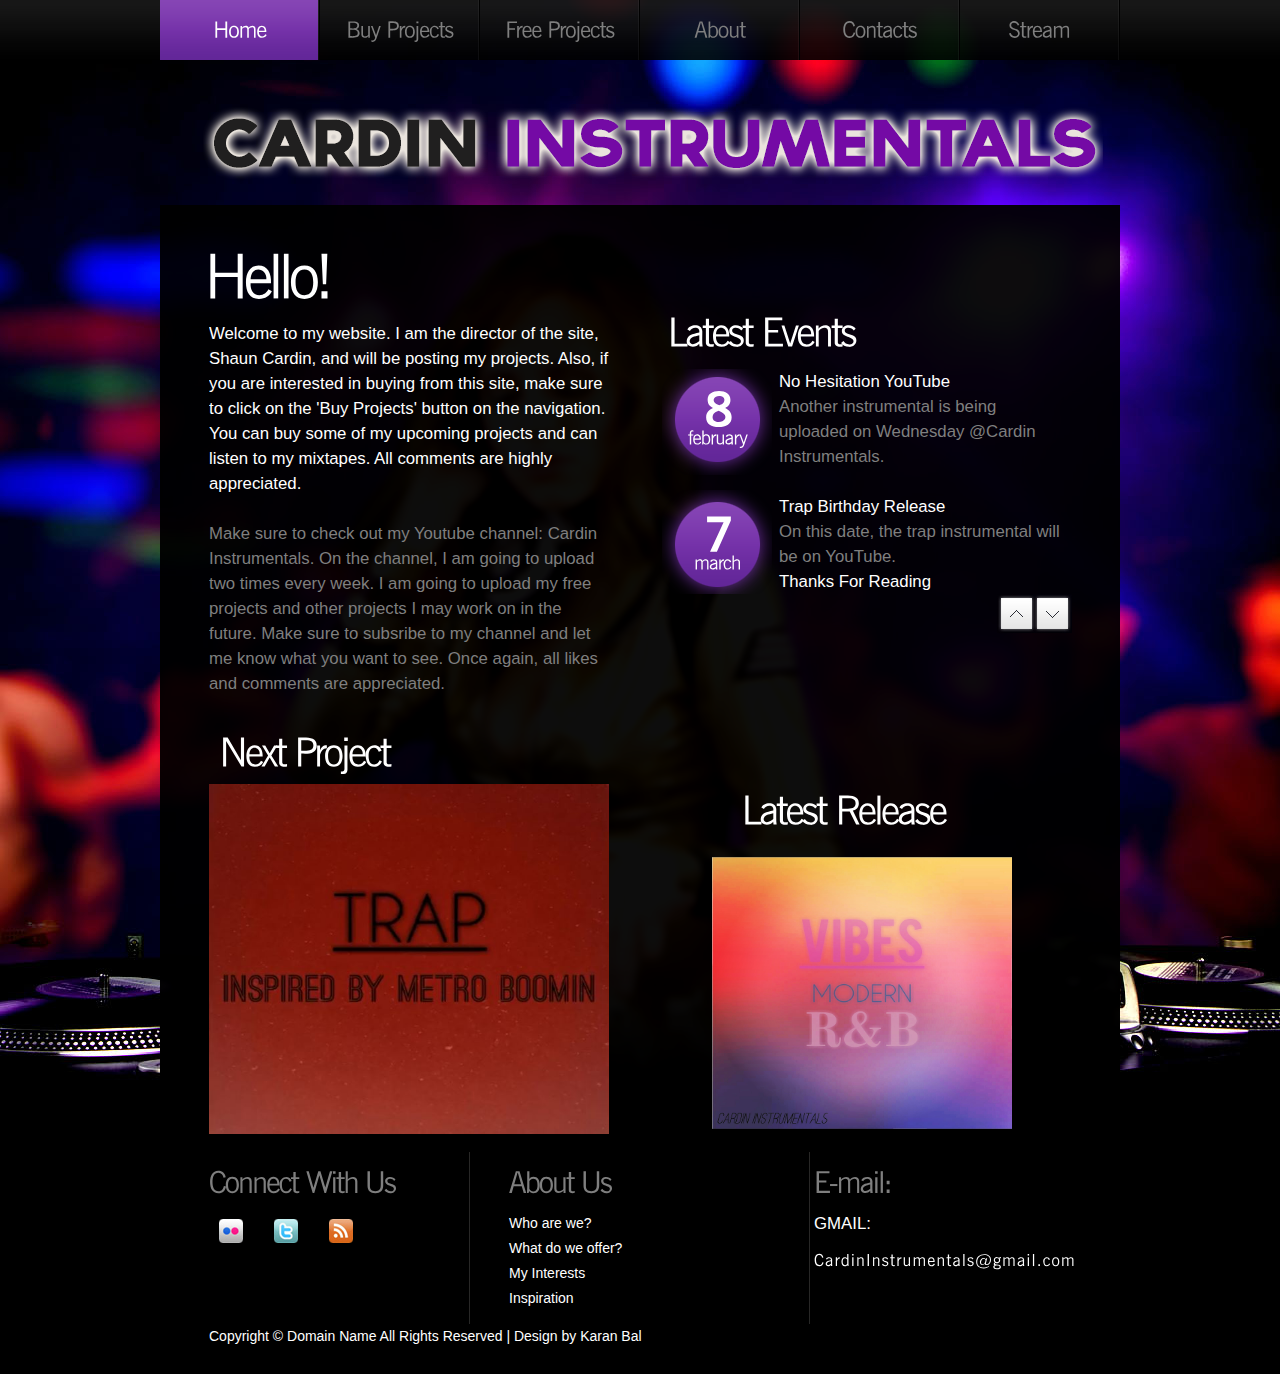
<file: index.html>
<!DOCTYPE html>
<html lang="en">
<head>
<title>Cardin Instrumentals</title>
<meta charset="utf-8">
<link rel="stylesheet" href="css/reset.css" type="text/css" media="all">
<link rel="stylesheet" href="css/layout.css" type="text/css" media="all">
<link rel="stylesheet" href="css/style.css" type="text/css" media="all">
<link rel="icon" type="image/x-icon" href="favicon.ico" />
<script src="js/jquery-1.6.js" ></script>
<script src="js/cufon-yui.js"></script>
<script src="js/cufon-replace.js"></script>
<script src="js/NewsGoth_BT_400.font.js"></script>
<script src="js/NewsGoth_BT_700.font.js"></script>
<script src="js/jcarousellite.js"></script>
<script src="js/jquery.easing.1.3.js"></script>
<script src="js/jquery.mousewheel.js"></script>
<script src="js/atooltip.jquery.js"></script>
<!--[if lt IE 9]>
<script src="js/html5.js"></script>
<link rel="stylesheet" href="css/ie.css" type="text/css" media="all">
<![endif]-->
</head>
<body id="page1">
<div class="bg1">
  <div class="main">
    <!--header -->
    <header>
      <nav>
        <ul id="menu">
          <li class="active"><a href="index.html">Home</a></li>
          <li><a href="buy.html">Buy Projects</a></li>
          <li><a href="free.html">Free Projects</a></li>
          <li><a href="about.html">About</a></li>
          <li><a href="contacts.html">Contacts</a></li>
          <li><a href="stream.html">Stream</a></li>
        </ul>
      </nav>
      <h1><a href="index.html" id="logo">Cardin Instrumentals</a></h1>
    </header>
    <!--header end-->
    <div class="box">
      <!--content -->
      <article id="content">
        <div class="wrapper pad_bot1">
          <section class="col1">
            <h2 id="welcom">Hello!</h2>
            <p class="color1">Welcome to my website. I am the director of the site, Shaun Cardin, and will be posting my projects. Also, if you are interested in buying  from this site, make sure to click on the 'Buy Projects' button on the navigation. You can buy some of my upcoming projects and can listen to my mixtapes. All comments are highly appreciated.</p>
            <p class="pad_bot1">Make sure to check out my Youtube channel: Cardin Instrumentals. On the channel, I am going to upload two times every week. I am going to upload my free projects and other projects I may work on in the future. Make sure to subsribe to my channel and let me know what you want to see. Once again, all likes and comments are appreciated. </p>
            <a href="#" class="link1"></a> </section>
          <section class="col1 pad_left1">
            <h2><br>Latest Events</h2>
            <div id="gallery1">
              <ul>
                <li> <span class="dropcap_1">8<span>february</span></span>
                  <p><span class="color1">No Hesitation YouTube</span><br>
                    Another instrumental is being uploaded on Wednesday @Cardin Instrumentals.<br>
                    <a href="#" class="link1"></a></p>
                </li>
                <li> <span class="dropcap_1">7<span>march</span></span>
                  <p><span class="color1">Trap Birthday Release</span><br>
                    On this date, the trap instrumental will be on YouTube.<br>
                    <a href="#" class="link1">Thanks For Reading</a></p>
                </li>
              </ul>
            </div>
            <a href="#" class="next"></a> <a href="#" class="prev"></a> </section>
        </div>

        <div class="wrapper">
          <h2 class = "nextproject">Next Project</h2>
          <div class="wrapper">
            <figure class="left marg_right1"><a href="#"><img class="album" src="images/album.jpg" alt="" width="400px" height="350px"></a></figure>


       <h2 class = "latestrelease">Latest Release</h2>
            <p class="pad_bot1"></p>
            <ul class="list1 pad_bot1">
              <figure class="left marg_right2"><a href="https://www.youtube.com/watch?v=3QmEHFAj5SA"><br><img class = "album2" src="images/album_2.jpg" alt="" width="300px" height="272px"></a></figure>

       
            
   
            </ul>
          </div>
        </div>
      </article>
       <!--content end-->
      <!--footer -->
      <footer>
        <div class="line1">
          <div class="line2 wrapper">
            <div class="icons">
              <h4>Connect With Us</h4>
              <ul id="icons">
                <li><a href="#" class="normaltip"><img id = "iconinsta" src="images/icon2.jpg" alt=""></a></li>
                <li><a href="#" class="normaltip"><img id = "icontwitter" src="images/icon3.jpg" alt=""></a></li>
                <li><a href="https://www.youtube.com/channel/UCev5c9bh98_00CpngiwmlGw" class="normaltip" target="_blank"><img id = "iconyout" src="images/icon5.jpg" alt="Youtube"></a></li>
              </ul>
              <!-- {%FOOTER_LINK} -->
            </div>
            <div class="info">
              <h4>About Us</h4>
              <ul>
                <li><a href="#">Who are we?</a></li>
                <li><a href="#">What do we offer?</a></li>
                <li><a href="#">My Interests</a></li>
                <li><a href="#">Inspiration</a></li>
              </ul>
            </div>
            <div class="info">
              <h4></h4>
              <ul>
                <li><a href="#"></a></li>
                <li><a href="#"></a></li>
                <li><a href="#"></a></li>
              </ul>
            </div>
            <div class="phone">
              <h4>E-mail:</h4>
              <p>GMAIL:<span><br>CardinInstrumentals@gmail.com</span></p><br>
            </div>
          </div>
          Copyright &copy; <a href="#">Domain Name</a> All Rights Reserved | Design by <a target="_blank">Karan Bal</a></div>
      </footer>
      <!--footer end-->
    </div>
  </div>
</div>
<script>
$(document).ready(function () {
    //gallery
    $("#gallery1").jCarouselLite({
        btnNext: ".next",
        btnPrev: ".prev",
        mouseWheel: true,
        vertical: true,
        circular: true,
        visible: 2,
        speed: 600,
        easing: 'easeOutCirc'
    });
    Cufon.now();
})
</script>
</body>
</html>
</file>
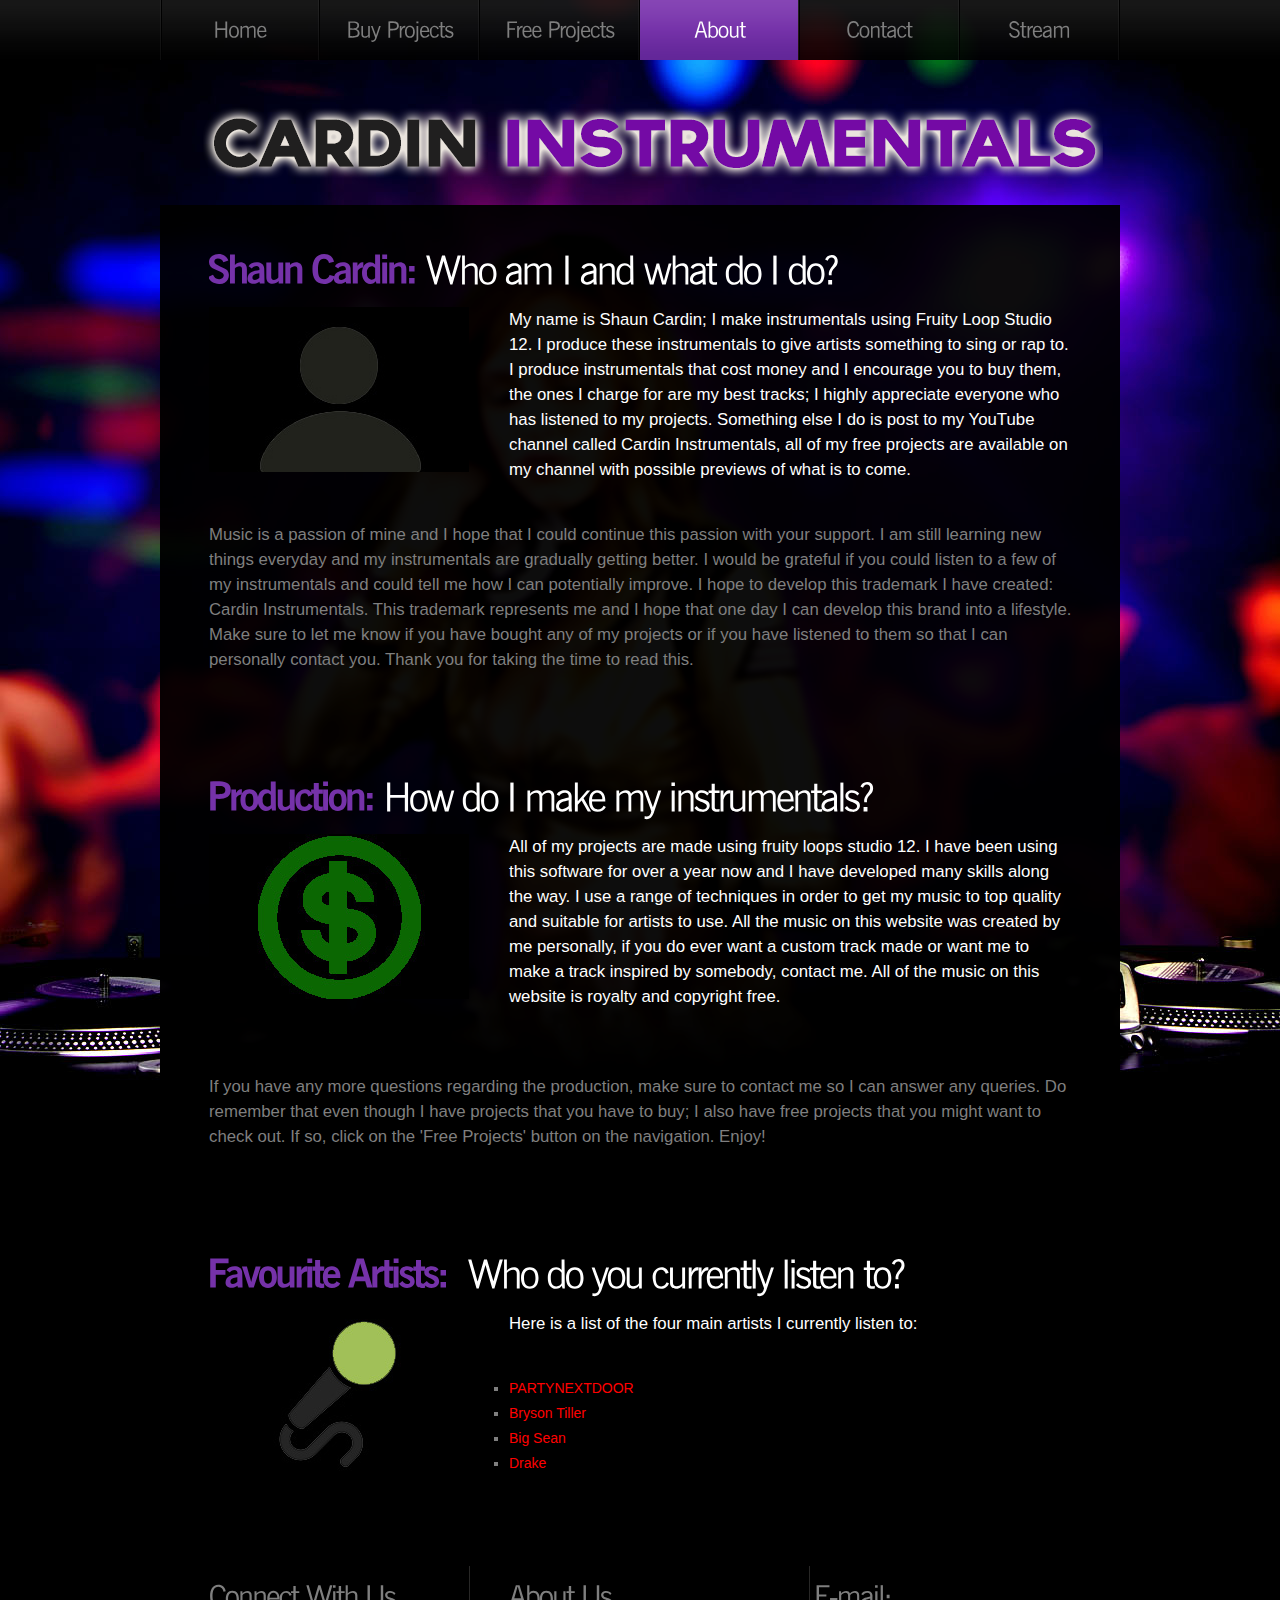
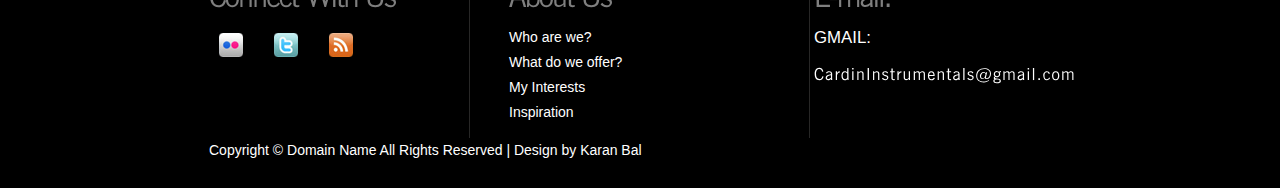
<file: about.html>
<!DOCTYPE html>
<html lang="en">
<head>
<title>Cardin Instrumentals</title>
<meta charset="utf-8">
<link rel="stylesheet" href="css/reset.css" type="text/css" media="all">
<link rel="stylesheet" href="css/layout.css" type="text/css" media="all">
<link rel="stylesheet" href="css/style.css" type="text/css" media="all">
<meta name="viewport" content="width=device-width, initial-scale=1">
<script src="js/jquery-1.6.js" ></script>
<script src="js/cufon-yui.js"></script>
<script src="js/cufon-replace.js"></script>
<script src="js/NewsGoth_BT_400.font.js"></script>
<script src="js/NewsGoth_BT_700.font.js"></script>
<script src="js/atooltip.jquery.js"></script>
<!--[if lt IE 9]>
<script src="js/html5.js"></script>
<link rel="stylesheet" href="css/ie.css" type="text/css" media="all">
<![endif]-->
</head>
<body id="page2">
<div class="bg1">
  <div class="main">
    <!--header -->
    <header>
      <nav>
        <ul id="menu">
          <li><a href="index.html">Home</a></li>
          <li><a href="buy.html">Buy Projects</a></li>
          <li><a href="free.html">Free Projects</a></li>
          <li class="active"><a href="about.html">About</a></li>
          <li><a href="contacts.html">Contact</a></li>
          <li><a href="stream.html">Stream</a></li>
        </ul>
      </nav>
      <h1><a href="index.html" id="logo">Cardin Instrumentals</a></h1>
    </header>
    <!--header end-->
    <div class="box">
      <!--content -->
      <article id="content">
        <div class="wrapper">
          <h2><strong>Shaun Cardin: </strong>Who am I and what do I do? </h2>
          <div class="wrapper pad_bot1">
            <figure class="left marg_right1"><img src="images/page5_img1.jpg" alt=""></figure>
            <p class="color1 pad_bot1">My name is Shaun Cardin; I make instrumentals using Fruity Loop Studio 12. I produce these instrumentals to give artists something to sing or rap to. I produce instrumentals that cost money and I encourage you to buy them, the ones I charge for are my best tracks; I highly appreciate everyone who has listened to my projects. Something else I do is post to my YouTube channel called Cardin Instrumentals, all of my free projects are available on my channel with possible previews of what is to come. </p>
            <p class="pad_bot1">Music is a passion of mine and I hope that I could continue this passion with your support. I am still learning new things everyday and my instrumentals are gradually getting better. I would be grateful if you could listen to a few of my instrumentals and could tell me how I can potentially improve. I hope to develop this trademark I have created: Cardin Instrumentals. This trademark represents me and I hope that one day I can develop this brand into a lifestyle. Make sure to let me know if you have bought any of my projects or if you have listened to them so that I can personally contact you. Thank you for taking the time to read this. </p>
            <a href="#" class="link2"></a> </div> 
          <h2><strong>Production: </strong>How do I make my instrumentals?</h2>
          <div class="wrapper pad_bot1">
            <figure class="left marg_right1"><img src="images/page5_img2.jpg" alt=""></figure>
            <p class="color1 pad_bot1">All of my projects are made using fruity loops studio 12. I have been using this software for over a year now and I have developed many skills along the way. I use a range of techniques in order to get my music to top quality and suitable for artists to use. All the music on this website was created by me personally, if you do ever want a custom track made or want me to make a track inspired by somebody, contact me. All of the music on this website is royalty and copyright free.</p>
            <p class="pad_bot1"><br>If you have any more questions regarding the production, make sure to contact me so I can answer any queries. Do remember that even though I have projects that you have to buy; I also have free projects that you might want to check out. If so, click on the 'Free Projects' button on the navigation. Enjoy!</p>
            <a href="#" class="link2"></a> </div>
          <h2><strong>Favourite Artists: </strong> Who do you currently listen to?</h2>
          <div class="wrapper">
            <figure class="left marg_right1"><img src="images/page5_img3.jpg" alt=""></figure>
            <p class="color1 pad_bot1">Here is a list of the four main artists I currently listen to:</p>
                          
                          <ul class = "artistlist2">
                            <li><a class = "artistlist" href="#">PARTYNEXTDOOR</a></li>
                            <li><a class = "artistlist" href="#">Bryson Tiller</a></li>
                            <li><a class = "artistlist" href="#">Big Sean</a></li>
                            <li><a class = "artistlist" href="#">Drake</a></li>
                          </ul>

            <p class="pad_bot1"></p>
            <a href="#" class="link2"></a> </div> 
        </div>
      </article>
      <!--content end-->
      <!--footer -->
     <footer>
        <div class="line1">
          <div class="line2 wrapper">
            <div class="icons">
              <h4>Connect With Us</h4>
              <ul id="icons">
                <li><a href="#" class="normaltip"><img id = "iconinsta" src="images/icon2.jpg" alt=""></a></li>
                <li><a href="#" class="normaltip"><img id = "icontwitter" src="images/icon3.jpg" alt=""></a></li>
                <li><a href="https://www.youtube.com/channel/UCev5c9bh98_00CpngiwmlGw" class="normaltip" target="_blank"><img id = "iconyout" src="images/icon5.jpg" alt="Youtube"></a></li>
              </ul>
              <!-- {%FOOTER_LINK} -->
            </div>
            <div class="info">
              <h4>About Us</h4>
              <ul>
                <li><a href="#">Who are we?</a></li>
                <li><a href="#">What do we offer?</a></li>
                <li><a href="#">My Interests</a></li>
                <li><a href="#">Inspiration</a></li>
              </ul>
            </div>
            <div class="info">
              <h4></h4>
              <ul>
                <li><a href="#"></a></li>
                <li><a href="#"></a></li>
                <li><a href="#"></a></li>
              </ul>
            </div>
            <div class="phone">
              <h4>E-mail:</h4>
              <p>GMAIL:<span><br>CardinInstrumentals@gmail.com</span></p><br>
            </div>
          </div>
          Copyright &copy; <a href="#">Domain Name</a> All Rights Reserved | Design by <a target="_blank">Karan Bal</a></div>
      </footer>
      <!--footer end-->
    </div>
  </div>
</div>
<script>
$(document).ready(function () {
    //gallery
    $("#gallery1").jCarouselLite({
        btnNext: ".next",
        btnPrev: ".prev",
        mouseWheel: true,
        vertical: true,
        circular: true,
        visible: 2,
        speed: 600,
        easing: 'easeOutCirc'
    });
    Cufon.now();
})
</script>
</body>
</html>
</file>
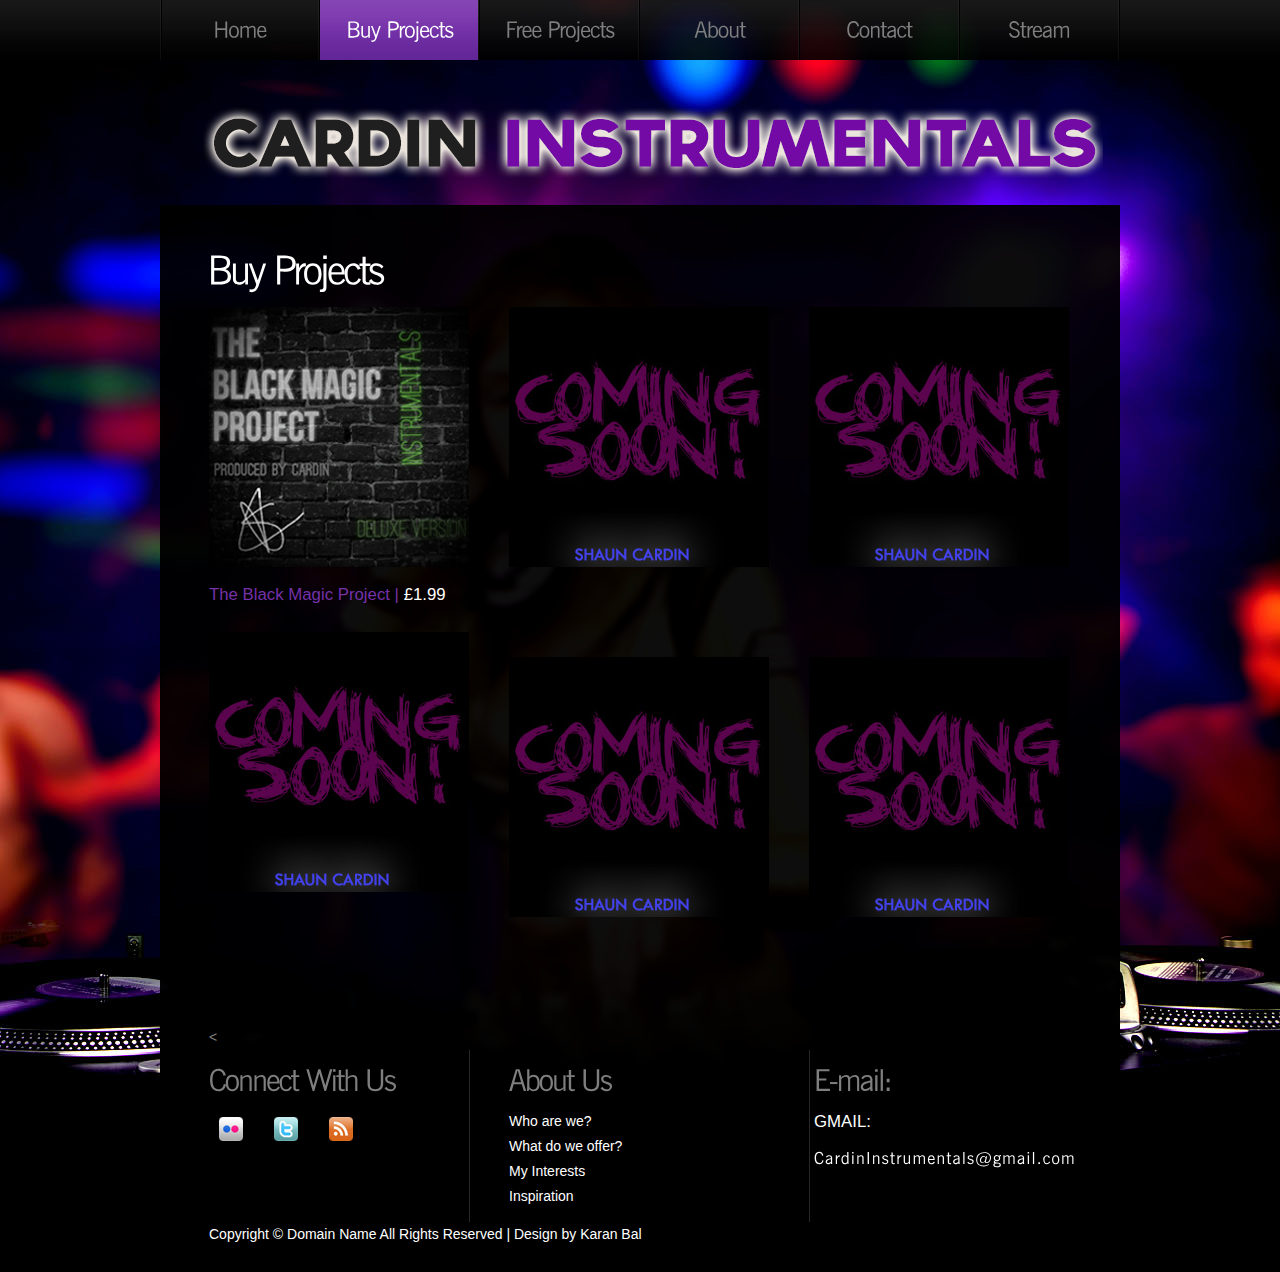
<file: buy.html>
<!DOCTYPE html>
<html lang="en">
<head>
<title>Cardin Instrumentals</title>
<meta charset="utf-8">
<link rel="stylesheet" href="css/reset.css" type="text/css" media="all">
<link rel="stylesheet" href="css/layout.css" type="text/css" media="all">
<link rel="stylesheet" href="css/style.css" type="text/css" media="all">
<script src="js/jquery-1.6.js" ></script>
<script src="js/cufon-yui.js"></script>
<script src="js/cufon-replace.js"></script>
<script src="js/NewsGoth_BT_400.font.js"></script>
<script src="js/NewsGoth_BT_700.font.js"></script>
<script src="js/atooltip.jquery.js"></script>
<!--[if lt IE 9]>
<script src="js/html5.js"></script>
<link rel="stylesheet" href="css/ie.css" type="text/css" media="all">
<![endif]-->
</head>
<body id="page3">
<div class="bg1">
  <div class="main">
    <!--header -->
    <header>
      <nav>
        <ul id="menu">
          <li><a href="index.html">Home</a></li>
          <li class="active"><a href="buy.html">Buy Projects</a></li>
          <li><a href="free.html">Free Projects</a></li>
          <li><a href="about.html">About</a></li>
          <li><a href="contacts.html">Contact</a></li>
          <li><a href="stream.html">Stream</a></li>
        </ul>
      </nav>
      <h1><a href="index.html" id="logo">Cardin Instrumentals</a></h1>
    </header>
    <!--header end-->
    <div class="box">
      <!--content -->
      <article id="content">
        <div class="wrapper">
          <h2>Buy Projects</h2>
          <div class="wrapper">
            <div class="cols marg_right1">
              <figure class="pad_bot1"><img class="page3img1" src="images/page3_1img_.jpg" alt=""></figure>
              <p class="pad_bot20"><span class="color2">The Black Magic Project |</span> <span class="color1">£1.99</span><br> 
              
              

              
              
              <figure class="pad_bot1"><img src="images/page3_img2.jpg" alt=""></figure>
              <p class = "pad_bot20"><span class="color2"></span> <span class="color1"></span><br>
                <br></p>
            </div>
            <div class="cols marg_right1">
              <figure class="pad_bot1"><img src="images/page3_img3.jpg" alt=""></figure>
              <p class="pad_bot20"><span class="color2"></span> <span class="color1"></span><br>
                <br></p>
              <figure class="pad_bot1"><img src="images/page3_img4.jpg" alt=""></figure>
              <p class="pad_bot20"><span class="color2"></span> <span class="color1"></span><br>
                <br></p>
            </div>
            <div class="cols">
              <figure class="pad_bot1"><img src="images/page3_img5.jpg" alt=""></figure>
              <p class="pad_bot20"><span class="color2"></span> <span class="color1"></span><br>
                <br></p>
              <figure class="pad_bot1"><img src="images/page3_img6.jpg" alt=""></figure>
              <p class = "pad_bot20"><span class="color2"></span> <span class="color1"></span><br>
              </div>
          </div>
        </div>
      </article>
      <<!--content end-->
      <!--footer -->
      <footer>
        <div class="line1">
          <div class="line2 wrapper">
            <div class="icons">
              <h4>Connect With Us</h4>
              <ul id="icons">
                <li><a href="#" class="normaltip"><img id = "iconinsta" src="images/icon2.jpg" alt=""></a></li>
                <li><a href="#" class="normaltip"><img id = "icontwitter" src="images/icon3.jpg" alt=""></a></li>
                <li><a href="https://www.youtube.com/channel/UCev5c9bh98_00CpngiwmlGw" class="normaltip" target="_blank"><img id = "iconyout" src="images/icon5.jpg" alt="Youtube"></a></li>
              </ul>
              <!-- {%FOOTER_LINK} -->
            </div>
            <div class="info">
              <h4>About Us</h4>
              <ul>
                <li><a href="#">Who are we?</a></li>
                <li><a href="#">What do we offer?</a></li>
                <li><a href="#">My Interests</a></li>
                <li><a href="#">Inspiration</a></li>
              </ul>
            </div>
            <div class="info">
              <h4></h4>
              <ul>
                <li><a href="#"></a></li>
                <li><a href="#"></a></li>
                <li><a href="#"></a></li>
              </ul>
            </div>
            <div class="phone">
              <h4>E-mail:</h4>
              <p>GMAIL:<span><br>CardinInstrumentals@gmail.com</span></p><br>
            </div>
          </div>
          Copyright &copy; <a href="#">Domain Name</a> All Rights Reserved | Design by <a target="_blank">Karan Bal</a></div>
      </footer>
      <!--footer end-->
    </div>
  </div>
</div>
<script>
$(document).ready(function () {
    //gallery
    $("#gallery1").jCarouselLite({
        btnNext: ".next",
        btnPrev: ".prev",
        mouseWheel: true,
        vertical: true,
        circular: true,
        visible: 2,
        speed: 600,
        easing: 'easeOutCirc'
    });
    Cufon.now();
})
</script>
</body>
</html>
</file>
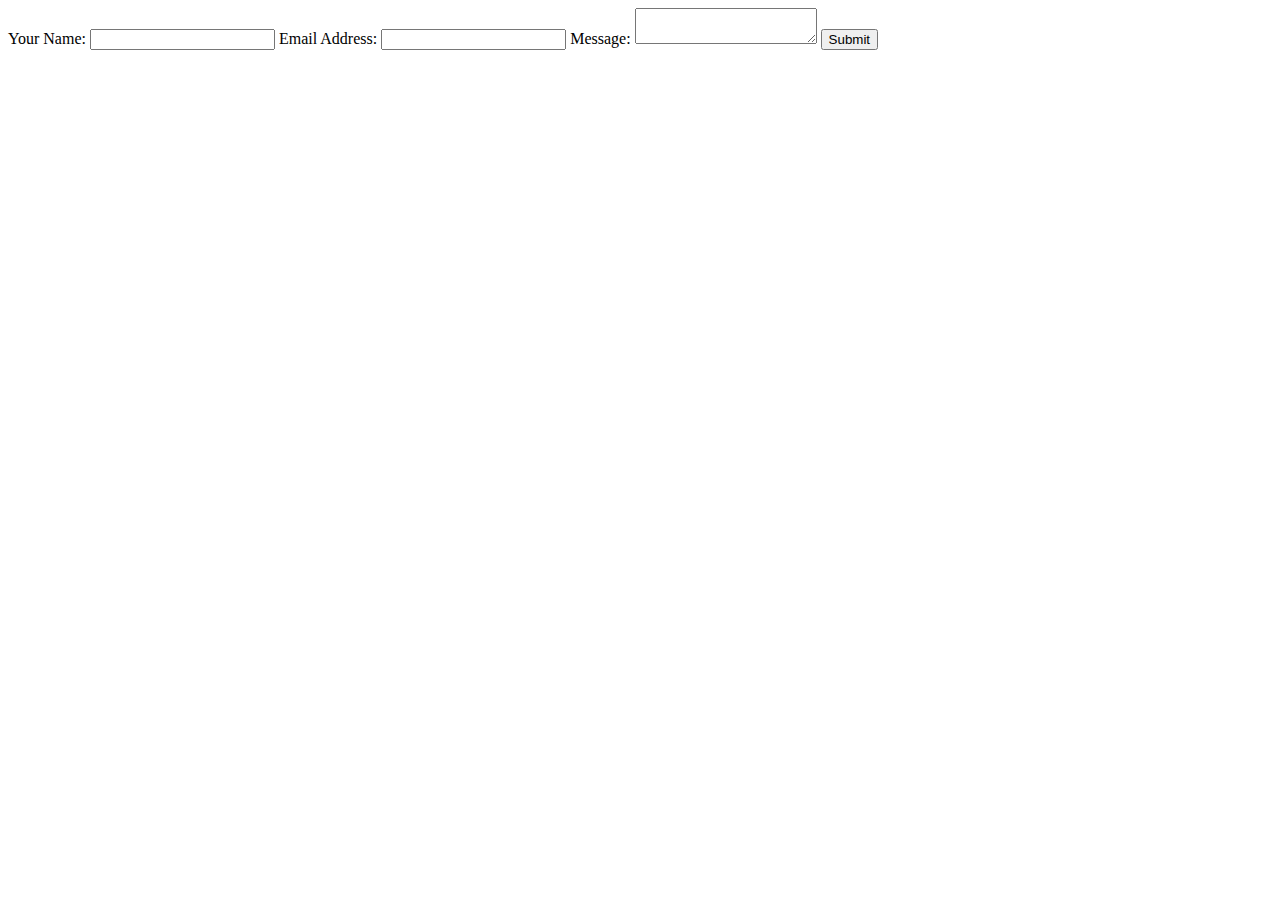
<file: contactform.html>
<html>
<head>

<title>Cardin Contact Form</title>

</head>

<body>
	<form method="post" name="contact_form" action="contact-form-handler.php">
Your Name:
<input type="text" name="name">
Email Address:
<input type="text" name="email">
Message:
<textarea name="message"></textarea>
<input type="submit" value="Submit">
</form>   

<script language="JavaScript">
var frmvalidator  = new Validator("contactform");
frmvalidator.addValidation("name","req","Please provide your name");
frmvalidator.addValidation("email","req","Please provide your email");
frmvalidator.addValidation("email","email",
"Please enter a valid email address");
</script>


</body>


</html>
</file>
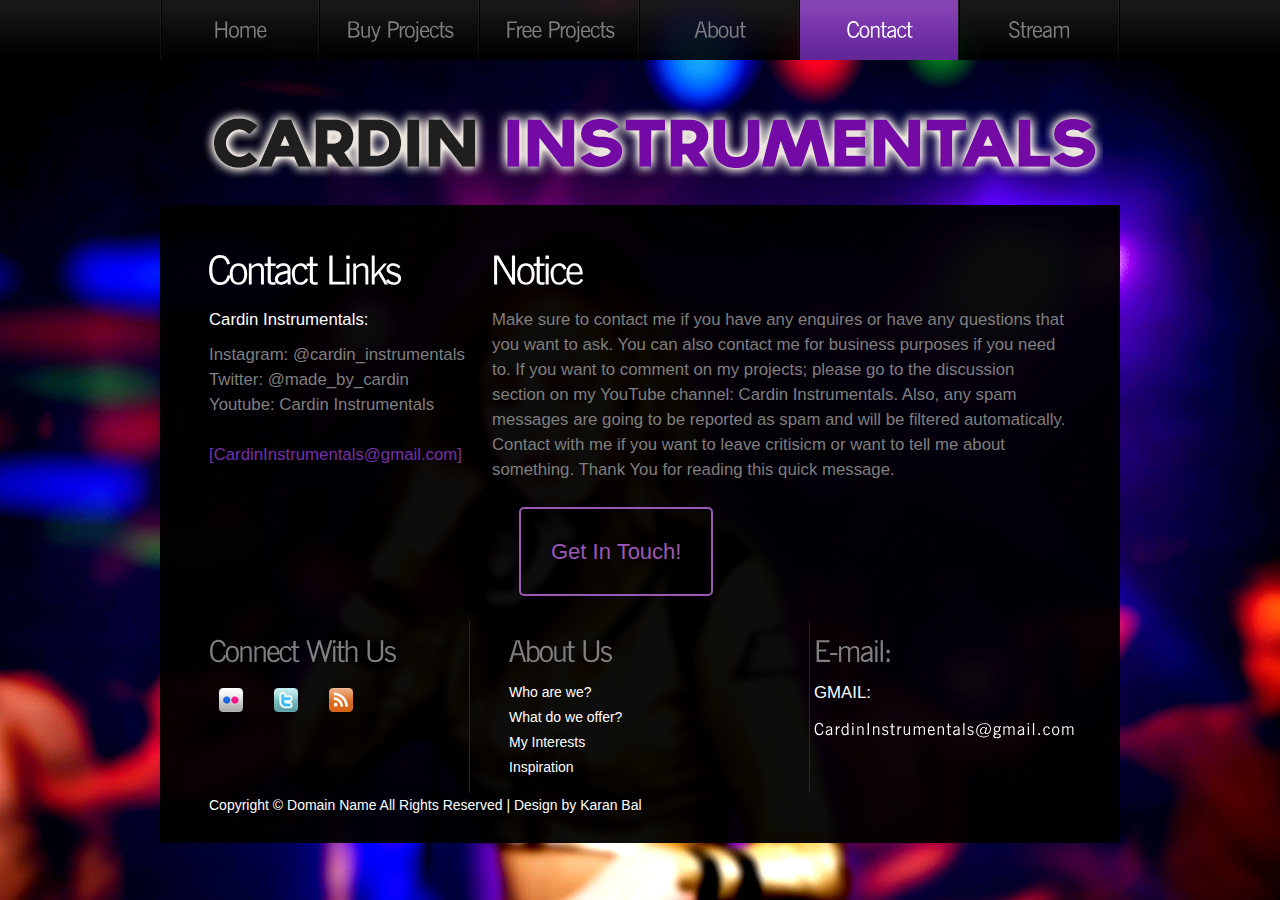
<file: contacts.html>
<!DOCTYPE html>
<html lang="en">
<head>
<title>Cardin Instrumentals</title>
<meta charset="utf-8">
<link rel="stylesheet" href="css/reset.css" type="text/css" media="all">
<link rel="stylesheet" href="css/layout.css" type="text/css" media="all">
<link rel="stylesheet" href="css/style.css" type="text/css" media="all">
<script src="js/jquery-1.6.js" ></script>
<script src="js/cufon-yui.js"></script>
<script src="js/cufon-replace.js"></script>
<script src="js/NewsGoth_BT_400.font.js"></script>
<script src="js/NewsGoth_BT_700.font.js"></script>
<script src="js/atooltip.jquery.js"></script>
<!--[if lt IE 9]>
<script src="js/html5.js"></script>
<link rel="stylesheet" href="css/ie.css" type="text/css" media="all">
<![endif]-->
</head>
<body id="page6">
<div class="bg1">
  <div class="main">
    <!--header -->
    <header>
      <nav>
        <ul id="menu">
          <li><a href="index.html">Home</a></li>
          <li><a href="buy.html">Buy Projects</a></li>
          <li><a href="free.html">Free Projects</a></li>
          <li><a href="about.html">About</a></li>
          <li class="active"><a href="contacts.html">Contact</a></li>
          <li><a href="stream.html">Stream</a></li>
        </ul>
      </nav>
      <h1><a href="index.html" id="logo">Cardin Instrumentals</a></h1>
    </header>
    <!--header end-->
    <div class="box">
      <!--content -->
        <div class="wrapper">
          <div class="col1">
            <h2>Contact Links</h2>
            <p class="color1 pad_bot1">Cardin Instrumentals:</p>
            <p class="address">Instagram: @cardin_instrumentals<br>
              Twitter: @made_by_cardin<br>
              Youtube: Cardin Instrumentals<br>
              </p>
            <p><br>
              <a href="#" class="link2">[CardinInstrumentals@gmail.com]</a></p>
          </div>
          <div class="col2 pad_left1">
            <h2>Notice</h2>
            <p>Make sure to contact me if you have any enquires or have any questions that you want to ask. You can also contact me for business purposes if you need to. If you want to comment on my projects; please go to the discussion section on my YouTube channel: Cardin Instrumentals. Also, any spam messages are going to be reported as spam and will be filtered automatically. Contact with me if you want to leave critisicm or want to tell me about something. Thank You for reading this quick message.</p>
          </div>
        </div>
      </article>
      

      <a class="btn purple" href="https://accounts.google.com/ServiceLogin?sacu=1&continue=https%3A%2F%2Fwww.google.co.uk%2F%3Fgws_rd%3Dssl&hl=en#identifier">Get In Touch!</a>
   <a href="contactform.php" target="_blank" class="link"></a></p>

      <!--content end-->
      <!--footer -->
       <footer>
        <div class="line1">
          <div class="line2 wrapper">
            <div class="icons">
              <h4>Connect With Us</h4>
              <ul id="icons">
                <li><a href="#" class="normaltip"><img id = "iconinsta" src="images/icon2.jpg" alt=""></a></li>
                <li><a href="#" class="normaltip"><img id = "icontwitter" src="images/icon3.jpg" alt=""></a></li>
                <li><a href="https://www.youtube.com/channel/UCev5c9bh98_00CpngiwmlGw" class="normaltip" target="_blank"><img id = "iconyout" src="images/icon5.jpg" alt="Youtube"></a></li>
              </ul>
              <!-- {%FOOTER_LINK} -->
            </div>
            <div class="info">
              <h4>About Us</h4>
              <ul>
                <li><a href="#">Who are we?</a></li>
                <li><a href="#">What do we offer?</a></li>
                <li><a href="#">My Interests</a></li>
                <li><a href="#">Inspiration</a></li>
              </ul>
            </div>
            <div class="info">
              <h4></h4>
              <ul>
                <li><a href="#"></a></li>
                <li><a href="#"></a></li>
                <li><a href="#"></a></li>
              </ul>
            </div>
            <div class="phone">
              <h4>E-mail:</h4>
              <p>GMAIL:<span><br>CardinInstrumentals@gmail.com</span></p><br>
            </div>
          </div>
          Copyright &copy; <a href="#">Domain Name</a> All Rights Reserved | Design by <a target="_blank">Karan Bal</a></div>
      </footer>
      <!--footer end-->
    </div>
  </div>
</div>
<script>
$(document).ready(function () {
    //gallery
    $("#gallery1").jCarouselLite({
        btnNext: ".next",
        btnPrev: ".prev",
        mouseWheel: true,
        vertical: true,
        circular: true,
        visible: 2,
        speed: 600,
        easing: 'easeOutCirc'
    });
    Cufon.now();
})
</script>
</body>
</html>
</file>
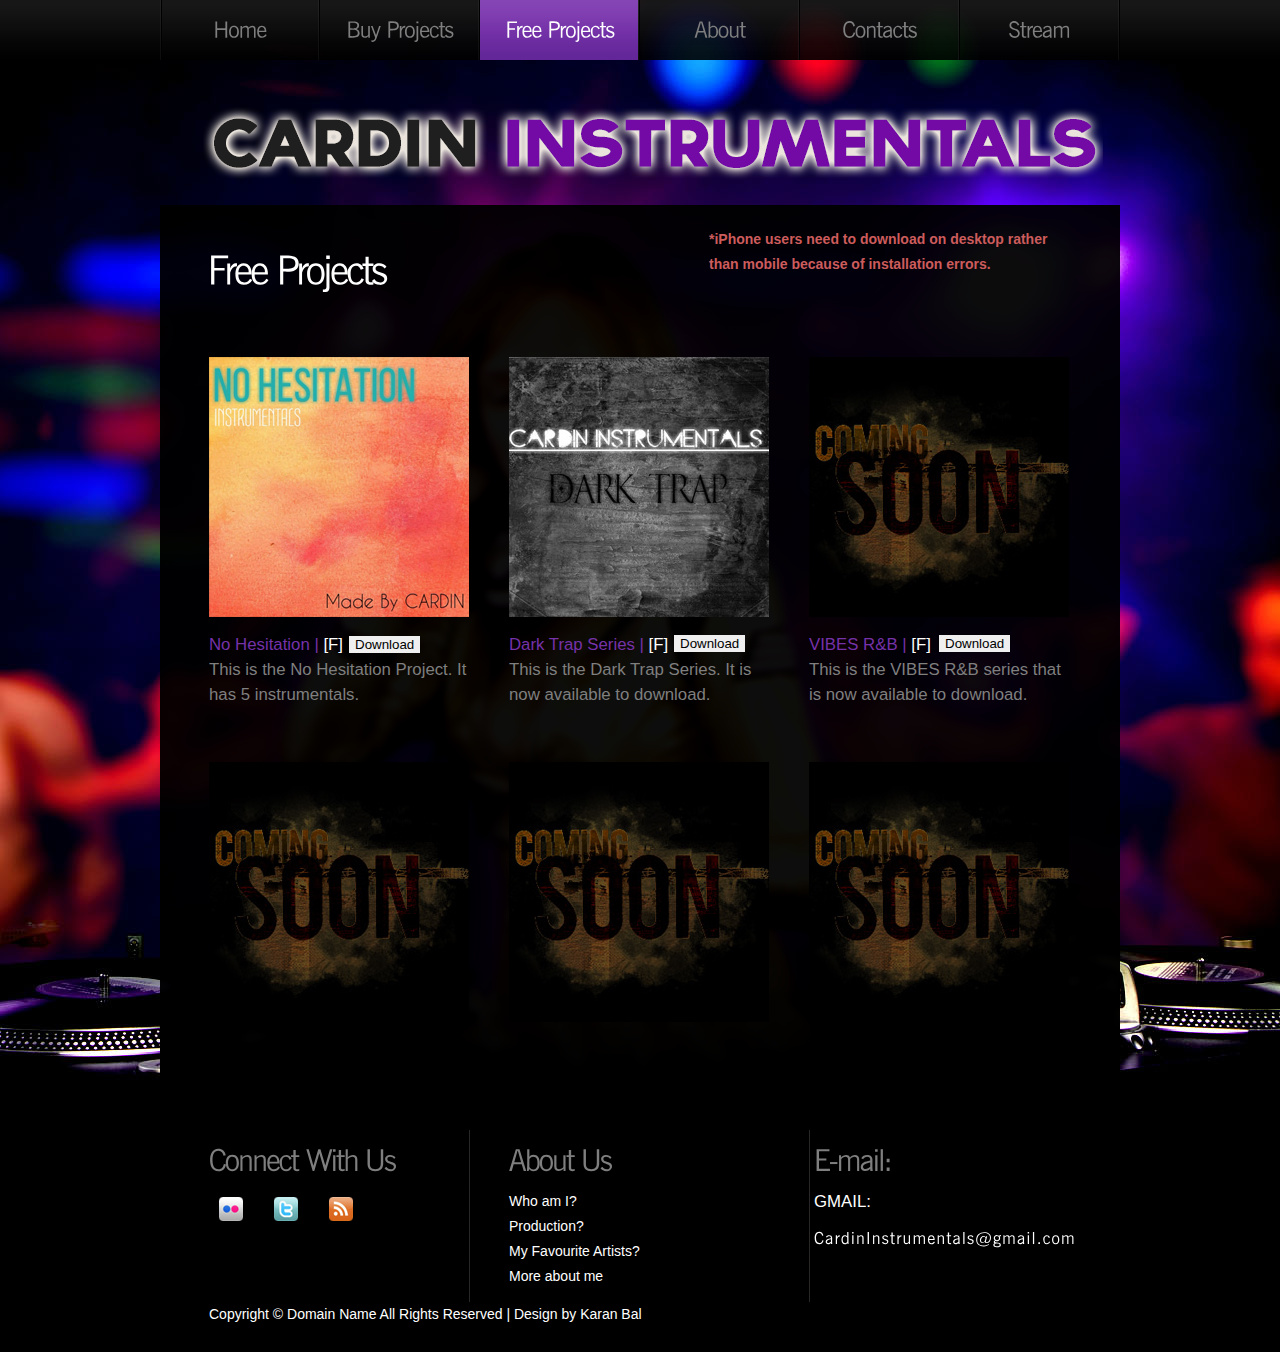
<file: free.html>
<!DOCTYPE html>
<html lang="en">
<head>
<title>Cardin Instrumentals</title>
<meta charset="utf-8">
<link rel="stylesheet" href="css/reset.css" type="text/css" media="all">
<link rel="stylesheet" href="css/layout.css" type="text/css" media="all">
<link rel="stylesheet" href="css/style.css" type="text/css" media="all">
<script src="js/jquery-1.6.js" ></script>
<script src="js/cufon-yui.js"></script>
<script src="js/cufon-replace.js"></script>
<script src="js/NewsGoth_BT_400.font.js"></script>
<script src="js/NewsGoth_BT_700.font.js"></script>
<script src="js/atooltip.jquery.js"></script>
<!--[if lt IE 9]>
<script src="js/html5.js"></script>
<link rel="stylesheet" href="css/ie.css" type="text/css" media="all">
<![endif]-->
</head>
<body id="page3">
<div class="bg1">
  <div class="main">
    <!--header -->
    <header>
      <nav>
        <ul id="menu">
          <li><a href="index.html">Home</a></li>
          <li><a href="buy.html">Buy Projects</a></li>
          <li class="active"><a href="free.html">Free Projects</a></li>
          <li><a href="about.html">About</a></li>
          <li><a href="contacts.html">Contacts</a></li>
          <li><a href="#">Stream</a></li>
        </ul>
      </nav>
      <h1><a href="index.html" id="logo">Cardin Instrumentals</a></h1>
    </header>
    <!--header end-->
    <div class="box">
      <!--content -->
      <article id="content">
        <div class="wrapper">
          <h2>Free Projects</h2>
            
            <div id = "warning">
            <h5>*iPhone users need to download on <strong>desktop</strong> rather <br>than mobile because of installation errors.</h5>
            </div>

          <div class="wrapper">
            <div class="cols marg_right1">
              <figure class="pad_bot1"><img class = "page4img1" src="images/page4_1img.png" alt=""></figure>
              <p class="pad_bot2"><span class="color2">No Hesitation |</span> <span class="color1">[F]</span><br>
                This is the No Hesitation Project. It has 5 instrumentals.<br></p>
                    
                  <div id = "download_button1">
                   <form action="http://download1870.mediafire.com/nik9495686wg/hm17mgpxo2mjlih/No+Hesitation.zip">
                    <input type="submit" value="Download" />
                </form>
                  </div>
              <figure class="pad_bot1"><img src="images/page4_img2.jpg" alt=""></figure>
              <p><span class="color2"></span> <span class="color1"></span><br>
                <br></p>
            </div>
            <div class="cols marg_right1">
              <figure class="pad_bot1"><img class= "page4img3" src="images/page4_img3.jpg" alt=""></figure>
              <p class="pad_bot2"><span class="color2">Dark Trap Series |</span><span class="color1"> [F]</span><br>
                This is the Dark Trap Series. It is now available to download.<br></p>
              
              <div id = "download_button3">
                   <form action="http://download2071.mediafire.com/re5ozjrab0zg/x4gdz9glz97xmdm/Dark+Trap+Series.zip">
                    <input type="submit" value="Download" />
                </form>
              </div>
        
              <figure class="pad_bot1"><img src="images/page4_img4.jpg" alt=""></figure>
              <p><span class="color2"></span> <span class="color1"></span><br>
                <br></p>
            </div>
                  
            <div class="cols">
              <figure class="pad_bot1"><img class = "page4img5" src="images/page4_img5.jpg" alt=""></figure>
              <p class="pad_bot2"><span class="color2">VIBES R&B |</span> <span class="color1"> [F]</span><br>
                This is the VIBES R&B series that is now available to download.<br></p>
                
                <div id = "download_button5">
                   <form action="http://download1745.mediafire.com/8xa5l9pan6sg/72jnjt8a46n24fg/R%26B+Vibes.zip">
                    <input type="submit" value="Download" />
                </form>
              </div>



              <figure class="pad_bot1"><img src="images/page4_img6.jpg" alt=""></figure>
              <p><span class="color2"></span> <span class="color1"></span><br>
                <br></p>
            </div>
          </div>
        </div>
      </article>
      <!--content end-->
      <!--footer -->
      <footer>
        <div class="line1">
          <div class="line2 wrapper">
            <div class="icons">
              <h4>Connect With Us</h4>
              <ul id="icons">
                <li><a href="#" class="normaltip"><img id = "iconinsta" src="images/icon2.jpg" alt=""></a></li>
                <li><a href="#" class="normaltip"><img id = "icontwitter" src="images/icon3.jpg" alt=""></a></li>
                <li><a href="https://www.youtube.com/channel/UCev5c9bh98_00CpngiwmlGw" class="normaltip" target="_blank"><img id = "iconyout" src="images/icon5.jpg" alt="Youtube"></a></li>
              </ul>
              <!-- {%FOOTER_LINK} -->
            </div>
            <div class="info">
              <h4>About Us</h4>
              <ul>
                <li><a href="about.html">Who am I?</a></li>
                <li><a href="about.html">Production?</a></li>
                <li><a href="about.html">My Favourite Artists?</a></li>
                <li><a href="about.html">More about me</a></li>
              </ul>
            </div>
            <div class="info">
              <h4></h4>
              <ul>
                <li><a href="#"></a></li>
                <li><a href="#"></a></li>
                <li><a href="#"></a></li>
              </ul>
            </div>
            <div class="phone">
              <h4>E-mail:</h4>
              <p>GMAIL:<span><br>CardinInstrumentals@gmail.com</span></p><br>
            </div>
          </div>
          Copyright &copy; <a href="#">Domain Name</a> All Rights Reserved | Design by <a target="_blank">Karan Bal</a></div>
      </footer>
      <!--footer end-->
    </div>
  </div>
</div>
<script>
$(document).ready(function () {
    //gallery
    $("#gallery1").jCarouselLite({
        btnNext: ".next",
        btnPrev: ".prev",
        mouseWheel: true,
        vertical: true,
        circular: true,
        visible: 2,
        speed: 600,
        easing: 'easeOutCirc'
    });
    Cufon.now();
})
</script>
</body>
</html>
</file>
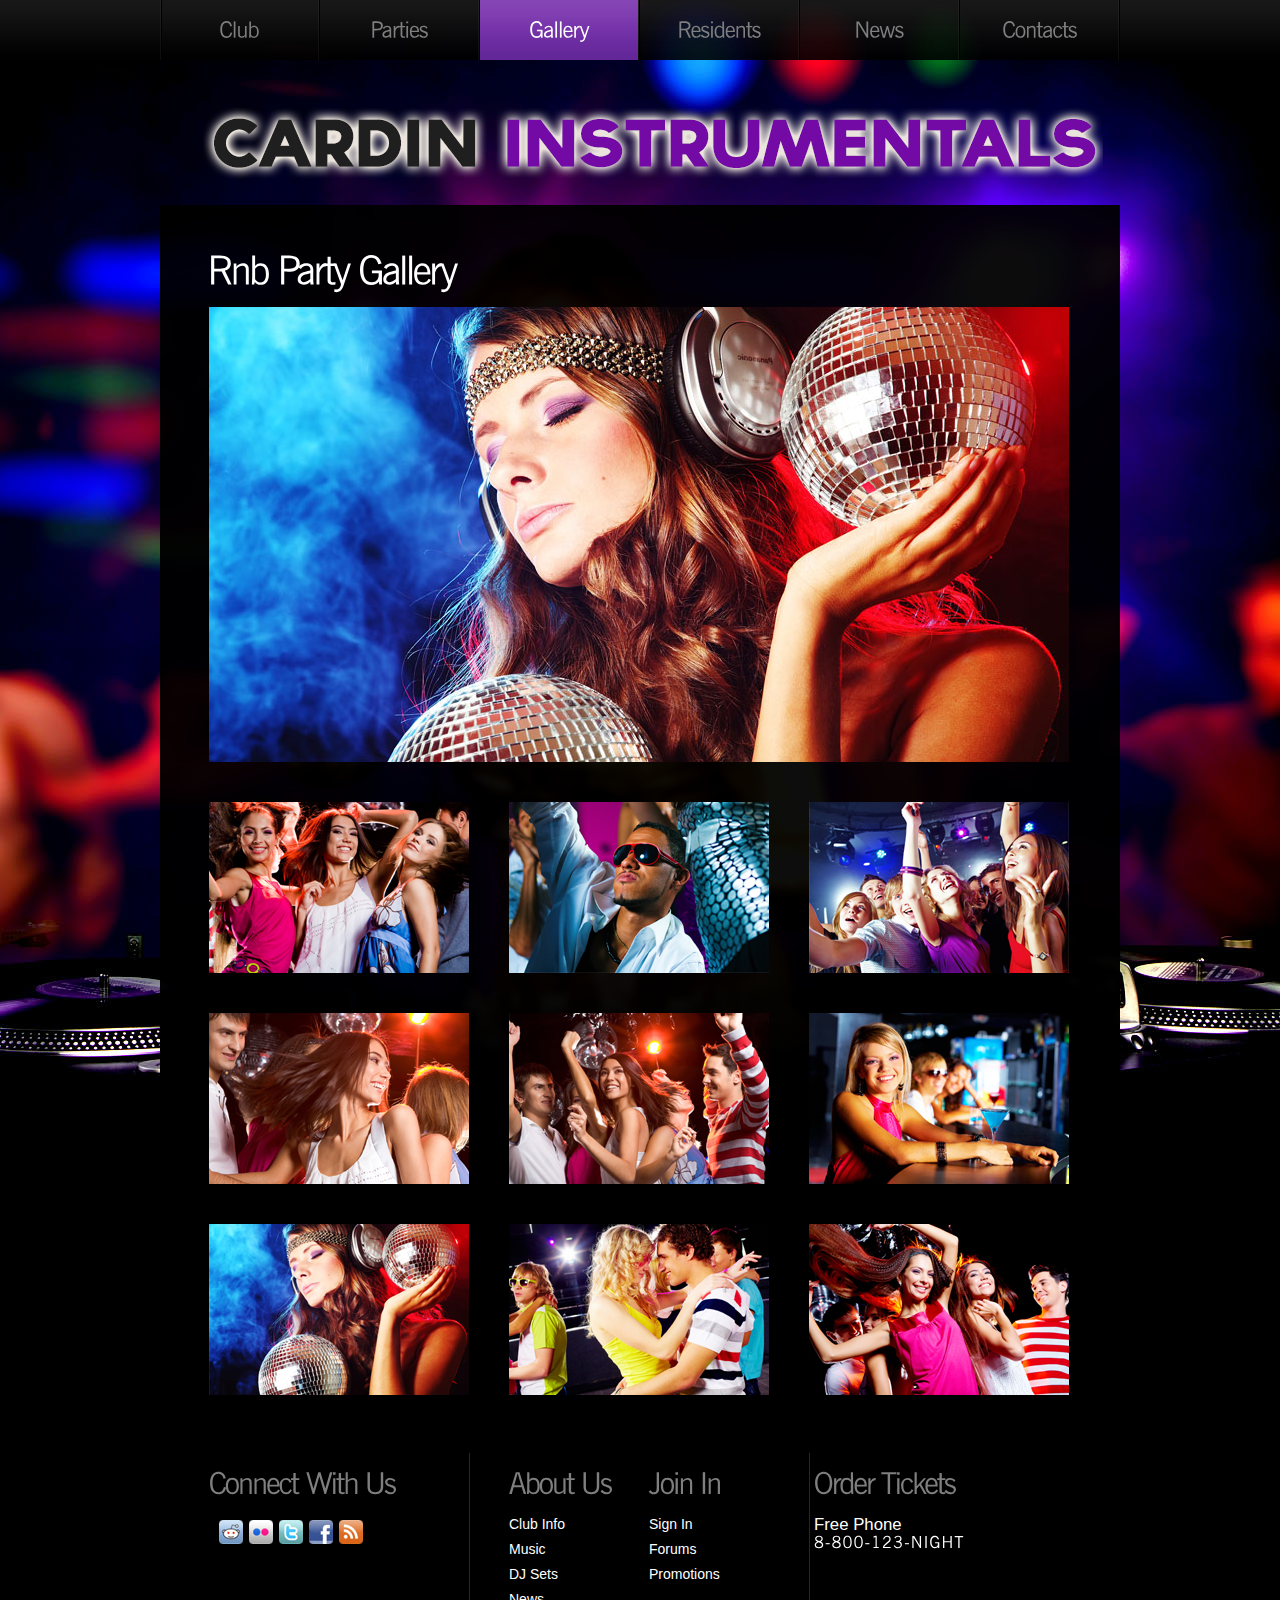
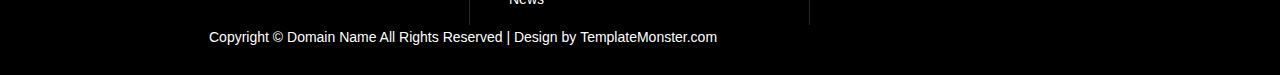
<file: gallery.html>
<!DOCTYPE html>
<html lang="en">
<head>
<title>nightclub | Gallery</title>
<meta charset="utf-8">
<link rel="stylesheet" href="css/reset.css" type="text/css" media="all">
<link rel="stylesheet" href="css/layout.css" type="text/css" media="all">
<link rel="stylesheet" href="css/style.css" type="text/css" media="all">
<script src="js/jquery-1.6.js" ></script>
<script src="js/cufon-yui.js"></script>
<script src="js/cufon-replace.js"></script>
<script src="js/NewsGoth_BT_400.font.js"></script>
<script src="js/NewsGoth_BT_700.font.js"></script>
<script src="js/atooltip.jquery.js"></script>
<!--[if lt IE 9]>
<script src="js/html5.js"></script>
<link rel="stylesheet" href="css/ie.css" type="text/css" media="all">
<![endif]-->
</head>
<body id="page3">
<div class="bg1">
  <div class="main">
    <!--header -->
    <header>
      <nav>
        <ul id="menu">
          <li><a href="index.html">Club</a></li>
          <li><a href="parties.html">Parties</a></li>
          <li class="active"><a href="gallery.html">Gallery</a></li>
          <li><a href="residents.html">Residents</a></li>
          <li><a href="news.html">News</a></li>
          <li><a href="contacts.html">Contacts</a></li>
        </ul>
      </nav>
      <h1><a href="index.html" id="logo">nightclub feel the rhythm</a></h1>
    </header>
    <!--header end-->
    <div class="box">
      <!--content -->
      <article id="content">
        <div class="wrapper">
          <h2>Rnb Party Gallery</h2>
          <dl class="folio">
            <dt> <img src="images/gallery_big_img1.jpg" alt="" id="img1"> <img src="images/gallery_big_img2.jpg" alt="" id="img2"> <img src="images/gallery_big_img3.jpg" alt=""  class="active" id="img3"> <img src="images/gallery_big_img4.jpg" alt="" id="img4"> <img src="images/gallery_big_img5.jpg" alt="" id="img5"> <img src="images/gallery_big_img6.jpg" alt="" id="img6"> <img src="images/gallery_big_img7.jpg" alt="" id="img7"> <img src="images/gallery_big_img8.jpg" alt="" id="img8"> <img src="images/gallery_big_img9.jpg" alt="" id="img9"> </dt>
            <dd>
              <ul class="marg_right1">
                <li><a href="#img1"><img src="images/gallery_img1.jpg" alt="" width="260" height="171"></a></li>
                <li><a href="#img2"><img src="images/gallery_img2.jpg" alt="" width="260" height="171"></a></li>
                <li><a href="#img3"><img src="images/gallery_img3.jpg" alt="" width="260" height="171"></a></li>
              </ul>
              <ul class="marg_right1">
                <li><a href="#img4"><img src="images/gallery_img4.jpg" alt="" width="260" height="171"></a></li>
                <li><a href="#img5"><img src="images/gallery_img5.jpg" alt="" width="260" height="171"></a></li>
                <li><a href="#img6"><img src="images/gallery_img6.jpg" alt="" width="260" height="171"></a></li>
              </ul>
              <ul>
                <li><a href="#img7"><img src="images/gallery_img7.jpg" alt="" width="260" height="171"></a></li>
                <li><a href="#img8"><img src="images/gallery_img8.jpg" alt="" width="260" height="171"></a></li>
                <li><a href="#img9"><img src="images/gallery_img9.jpg" alt="" width="260" height="171"></a></li>
              </ul>
            </dd>
          </dl>
        </div>
      </article>
      <!--content end-->
      <!--footer -->
      <footer>
        <div class="line1">
          <div class="line2 wrapper">
            <div class="icons">
              <h4>Connect With Us</h4>
              <ul id="icons">
                <li><a href="#" class="normaltip"><img src="images/icon1.jpg" alt=""></a></li>
                <li><a href="#" class="normaltip"><img src="images/icon2.jpg" alt=""></a></li>
                <li><a href="#" class="normaltip"><img src="images/icon3.jpg" alt=""></a></li>
                <li><a href="#" class="normaltip"><img src="images/icon4.jpg" alt=""></a></li>
                <li><a href="#" class="normaltip"><img src="images/icon5.jpg" alt=""></a></li>
              </ul>
              <!-- {%FOOTER_LINK} -->
            </div>
            <div class="info">
              <h4>About Us</h4>
              <ul>
                <li><a href="#">Club Info</a></li>
                <li><a href="#">Music</a></li>
                <li><a href="#">DJ Sets</a></li>
                <li><a href="#">News</a></li>
              </ul>
            </div>
            <div class="info">
              <h4>Join In</h4>
              <ul>
                <li><a href="#">Sign In</a></li>
                <li><a href="#">Forums</a></li>
                <li><a href="#">Promotions</a></li>
              </ul>
            </div>
            <div class="phone">
              <h4>Order Tickets</h4>
              <p>Free Phone<span>8-800-123-NIGHT</span></p>
            </div>
          </div>
          Copyright &copy; <a href="#">Domain Name</a> All Rights Reserved | Design by <a target="_blank" href="http://www.templatemonster.com/">TemplateMonster.com</a></div>
      </footer>
      <!--footer end-->
    </div>
  </div>
</div>
<script>Cufon.now();</script>
<script>
$(document).ready(function () {
    var Img = '#' + $(".folio .active").attr('id')
    $(".folio dt img").css({
        opacity: '0'
    });
    $(".folio dt img.active").css({
        opacity: '1'
    });
    $(".folio ul li a").click(function () {
        var ImgId = $(this).attr("href");
        if (ImgId != Img) {
            $(".folio dt .active").animate({
                opacity: "0"
            }, 600, function () {
                $(this).removeClass('active');
            })
            $(ImgId).animate({
                opacity: "1"
            }, 600).addClass('active');
        }
        Img = ImgId;
        return false;
    })
});
</script>
</body>
</html>
</file>
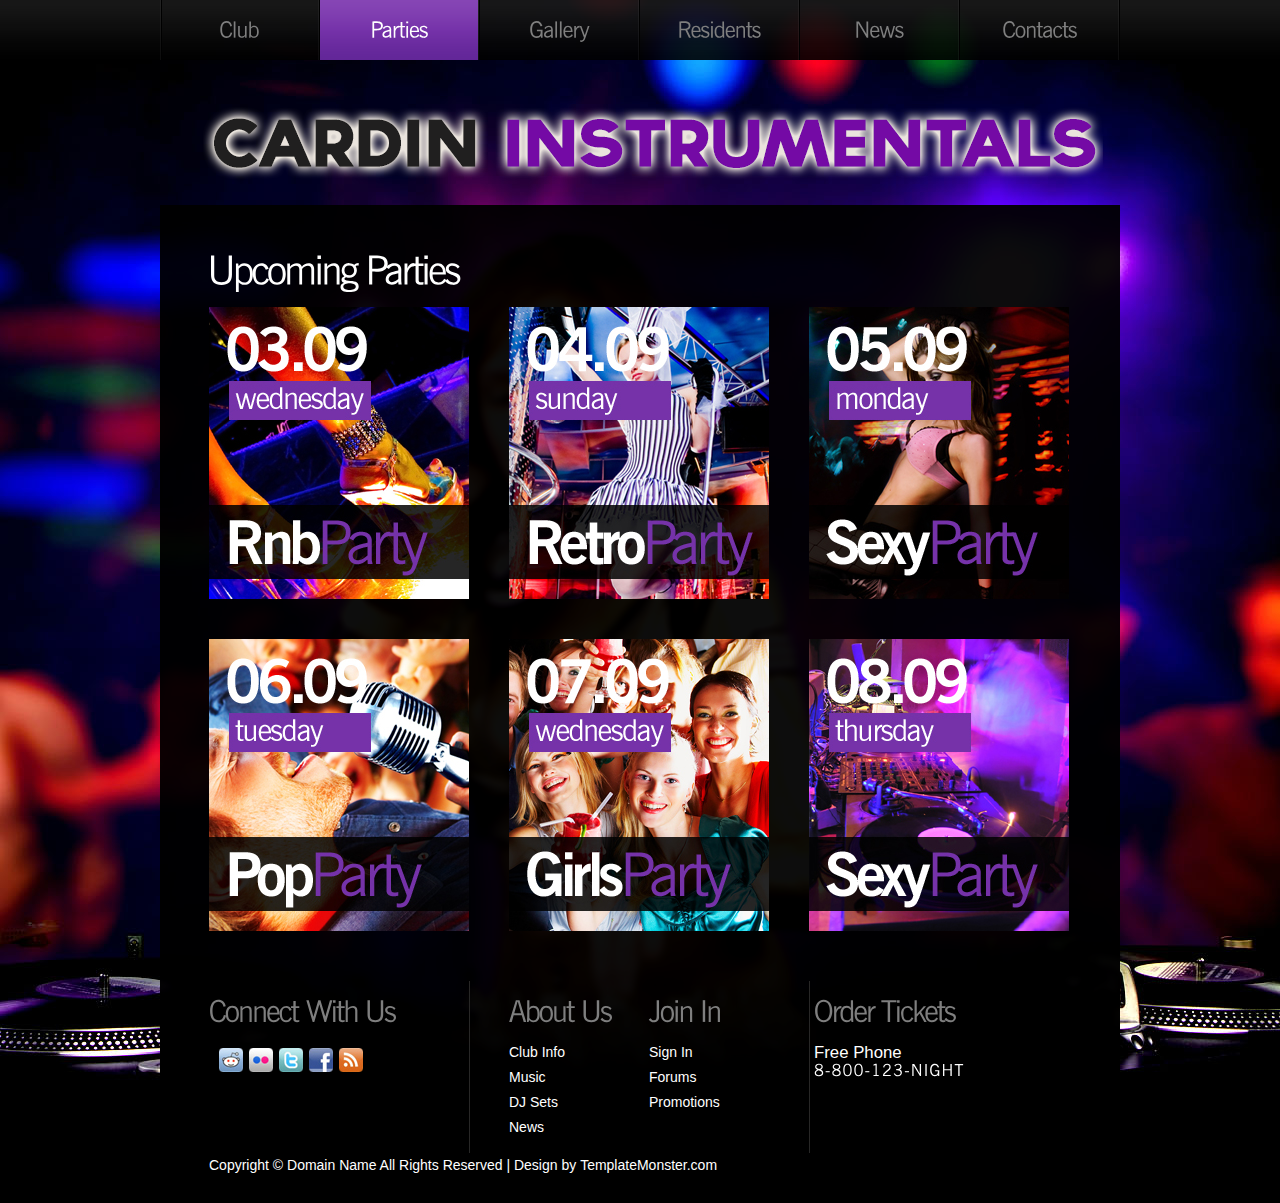
<file: parties.html>
<!DOCTYPE html>
<html lang="en">
<head>
<title>nightclub | Parties</title>
<meta charset="utf-8">
<link rel="stylesheet" href="css/reset.css" type="text/css" media="all">
<link rel="stylesheet" href="css/layout.css" type="text/css" media="all">
<link rel="stylesheet" href="css/style.css" type="text/css" media="all">
<script src="js/jquery-1.6.js" ></script>
<script src="js/cufon-yui.js"></script>
<script src="js/cufon-replace.js"></script>
<script src="js/NewsGoth_BT_400.font.js"></script>
<script src="js/NewsGoth_BT_700.font.js"></script>
<script src="js/atooltip.jquery.js"></script>
<!--[if lt IE 9]>
<script src="js/html5.js"></script>
<link rel="stylesheet" href="css/ie.css" type="text/css" media="all">
<![endif]-->
</head>
<body id="page2">
<div class="bg1">
  <div class="main">
    <!--header -->
    <header>
      <nav>
        <ul id="menu">
          <li><a href="index.html">Club</a></li>
          <li class="active"><a href="parties.html">Parties</a></li>
          <li><a href="gallery.html">Gallery</a></li>
          <li><a href="residents.html">Residents</a></li>
          <li><a href="news.html">News</a></li>
          <li><a href="contacts.html">Contacts</a></li>
        </ul>
      </nav>
      <h1><a href="index.html" id="logo">nightclub feel the rhythm</a></h1>
    </header>
    <!--header end-->
    <div class="box">
      <!--content -->
      <article id="content">
        <div class="wrapper">
          <h2>Upcoming Parties</h2>
          <div class="wrapper">
            <div class="cols marg_right1">
              <figure class="pad_bot1"><a href="#"><img src="images/page2_img1.jpg" alt=""></a></figure>
              <figure><a href="#"><img src="images/page2_img2.jpg" alt=""></a></figure>
            </div>
            <div class="cols marg_right1">
              <figure class="pad_bot1"><a href="#"><img src="images/page2_img3.jpg" alt=""></a></figure>
              <figure><a href="#"><img src="images/page2_img4.jpg" alt=""></a></figure>
            </div>
            <div class="cols">
              <figure class="pad_bot1"><a href="#"><img src="images/page2_img5.jpg" alt=""></a></figure>
              <figure><a href="#"><img src="images/page2_img6.jpg" alt=""></a></figure>
            </div>
          </div>
        </div>
      </article>
      <!--content end-->
      <!--footer -->
      <footer>
        <div class="line1">
          <div class="line2 wrapper">
            <div class="icons">
              <h4>Connect With Us</h4>
              <ul id="icons">
                <li><a href="#" class="normaltip"><img src="images/icon1.jpg" alt=""></a></li>
                <li><a href="#" class="normaltip"><img src="images/icon2.jpg" alt=""></a></li>
                <li><a href="#" class="normaltip"><img src="images/icon3.jpg" alt=""></a></li>
                <li><a href="#" class="normaltip"><img src="images/icon4.jpg" alt=""></a></li>
                <li><a href="#" class="normaltip"><img src="images/icon5.jpg" alt=""></a></li>
              </ul>
              <!-- {%FOOTER_LINK} -->
            </div>
            <div class="info">
              <h4>About Us</h4>
              <ul>
                <li><a href="#">Club Info</a></li>
                <li><a href="#">Music</a></li>
                <li><a href="#">DJ Sets</a></li>
                <li><a href="#">News</a></li>
              </ul>
            </div>
            <div class="info">
              <h4>Join In</h4>
              <ul>
                <li><a href="#">Sign In</a></li>
                <li><a href="#">Forums</a></li>
                <li><a href="#">Promotions</a></li>
              </ul>
            </div>
            <div class="phone">
              <h4>Order Tickets</h4>
              <p>Free Phone<span>8-800-123-NIGHT</span></p>
            </div>
          </div>
          Copyright &copy; <a href="#">Domain Name</a> All Rights Reserved | Design by <a target="_blank" href="http://www.templatemonster.com/">TemplateMonster.com</a></div>
      </footer>
      <!--footer end-->
    </div>
  </div>
</div>
<script>Cufon.now();</script>
</body>
</html>
</file>
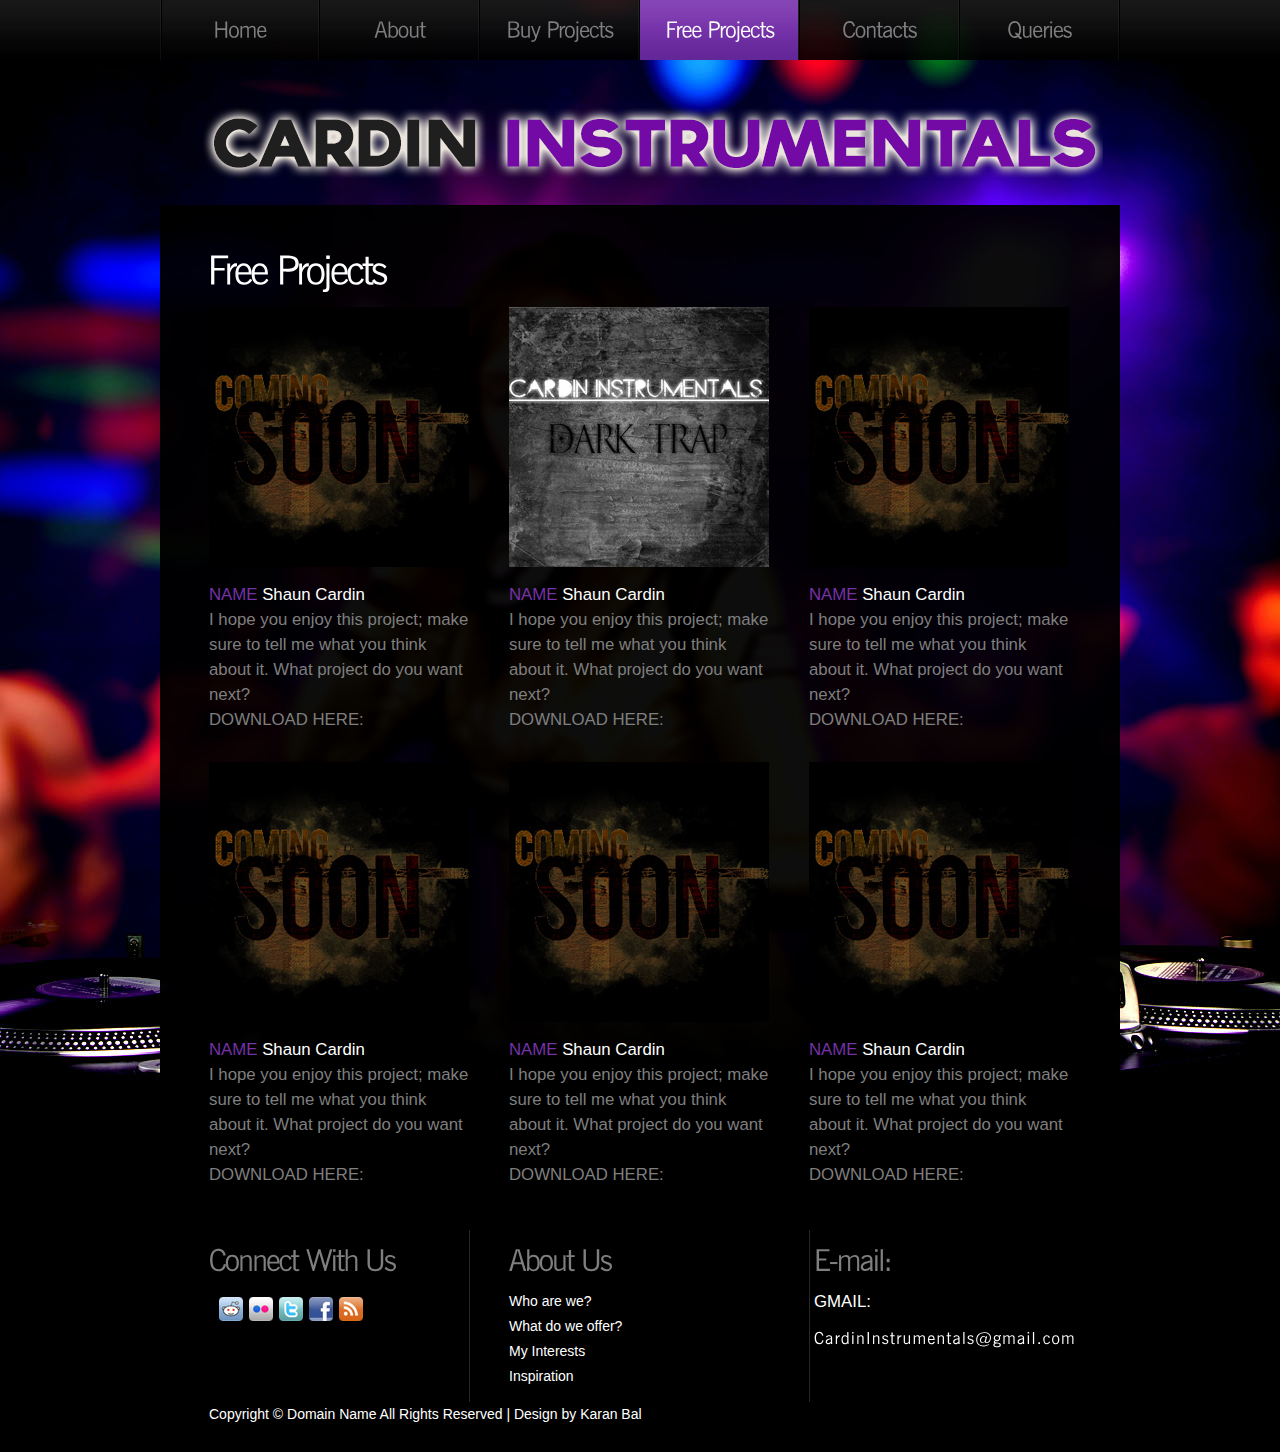
<file: residents.html>
<!DOCTYPE html>
<html lang="en">
<head>
<title>Cardin Instrumentals</title>
<meta charset="utf-8">
<link rel="stylesheet" href="css/reset.css" type="text/css" media="all">
<link rel="stylesheet" href="css/layout.css" type="text/css" media="all">
<link rel="stylesheet" href="css/style.css" type="text/css" media="all">
<script src="js/jquery-1.6.js" ></script>
<script src="js/cufon-yui.js"></script>
<script src="js/cufon-replace.js"></script>
<script src="js/NewsGoth_BT_400.font.js"></script>
<script src="js/NewsGoth_BT_700.font.js"></script>
<script src="js/atooltip.jquery.js"></script>
<!--[if lt IE 9]>
<script src="js/html5.js"></script>
<link rel="stylesheet" href="css/ie.css" type="text/css" media="all">
<![endif]-->
</head>
<body id="page4">
<div class="bg1">
  <div class="main">
    <!--header -->
    <header>
      <nav>
        <ul id="menu">
          <li><a href="index.html">Home</a></li>
          <li><a href="residents.html">About</a></li>
          <li><a href="gallery.html">Buy Projects</a></li>
          <li class="active"><a href="#">Free Projects</a></li>
          <li><a href="#">Contacts</a></li>
          <li><a href="#">Queries</a></li>
        </ul>
      </nav>
      <h1><a href="index.html" id="logo">nightclub feel the rhythm</a></h1>
    </header>
    <!--header end-->
    <div class="box">
      <!--content -->
      <article id="content">
        <div class="wrapper">
          <h2>Free Projects</h2>
          <div class="wrapper">
            <div class="cols marg_right1">
              <figure class="pad_bot1"><img src="images/page4_img1.jpg" alt=""></figure>
              <p class="pad_bot2"><span class="color2">NAME</span> <span class="color1">Shaun Cardin</span><br>
                I hope you enjoy this project; make sure to tell me what you think about it. What project do you want next?<br>DOWNLOAD HERE:</p>
              <figure class="pad_bot1"><img src="images/page4_img2.jpg" alt=""></figure>
              <p><span class="color2">NAME</span> <span class="color1">Shaun Cardin</span><br>
                I hope you enjoy this project; make sure to tell me what you think about it. What project do you want next?<br>DOWNLOAD HERE:</p>
            </div>
            <div class="cols marg_right1">
              <figure class="pad_bot1"><img src="images/page4_img3.jpg" alt=""></figure>
              <p class="pad_bot2"><span class="color2">NAME</span> <span class="color1">Shaun Cardin</span><br>
                I hope you enjoy this project; make sure to tell me what you think about it. What project do you want next?<br>DOWNLOAD HERE:</p>
              <figure class="pad_bot1"><img src="images/page4_img4.jpg" alt=""></figure>
              <p><span class="color2">NAME</span> <span class="color1">Shaun Cardin</span><br>
                I hope you enjoy this project; make sure to tell me what you think about it. What project do you want next?<br>DOWNLOAD HERE:</p>
            </div>
            <div class="cols">
              <figure class="pad_bot1"><img src="images/page4_img5.jpg" alt=""></figure>
              <p class="pad_bot2"><span class="color2">NAME</span> <span class="color1">Shaun Cardin</span><br>
                I hope you enjoy this project; make sure to tell me what you think about it. What project do you want next?<br>DOWNLOAD HERE:</p>
              <figure class="pad_bot1"><img src="images/page4_img6.jpg" alt=""></figure>
              <p><span class="color2">NAME</span> <span class="color1">Shaun Cardin</span><br>
                I hope you enjoy this project; make sure to tell me what you think about it. What project do you want next?<br>DOWNLOAD HERE: </p>
            </div>
          </div>
        </div>
      </article>
      <!--content end-->
      <!--footer -->
      <footer>
        <div class="line1">
          <div class="line2 wrapper">
            <div class="icons">
              <h4>Connect With Us</h4>
              <ul id="icons">
                <li><a href="#" class="normaltip"><img src="images/icon1.jpg" alt=""></a></li>
                <li><a href="#" class="normaltip"><img src="images/icon2.jpg" alt=""></a></li>
                <li><a href="#" class="normaltip"><img src="images/icon3.jpg" alt=""></a></li>
                <li><a href="#" class="normaltip"><img src="images/icon4.jpg" alt=""></a></li>
                <li><a href="#" class="normaltip"><img src="images/icon5.jpg" alt=""></a></li>
              </ul>
              <!-- {%FOOTER_LINK} -->
            </div>
            <div class="info">
              <h4>About Us</h4>
              <ul>
                <li><a href="#">Who are we?</a></li>
                <li><a href="#">What do we offer?</a></li>
                <li><a href="#">My Interests</a></li>
                <li><a href="#">Inspiration</a></li>
              </ul>
            </div>
            <div class="info">
              <h4></h4>
              <ul>
                <li><a href="#"></a></li>
                <li><a href="#"></a></li>
                <li><a href="#"></a></li>
              </ul>
            </div>
            <div class="phone">
              <h4>E-mail:</h4>
              <p>GMAIL:<span><br>CardinInstrumentals@gmail.com</span></p>
            </div>
          </div>
          Copyright &copy; <a href="#">Domain Name</a> All Rights Reserved | Design by <a target="_blank" href="">Karan Bal</a></div>
      </footer>
      <!--footer end-->
    </div>
  </div>
</div>
<script>Cufon.now();</script>
</body>
</html>
</file>
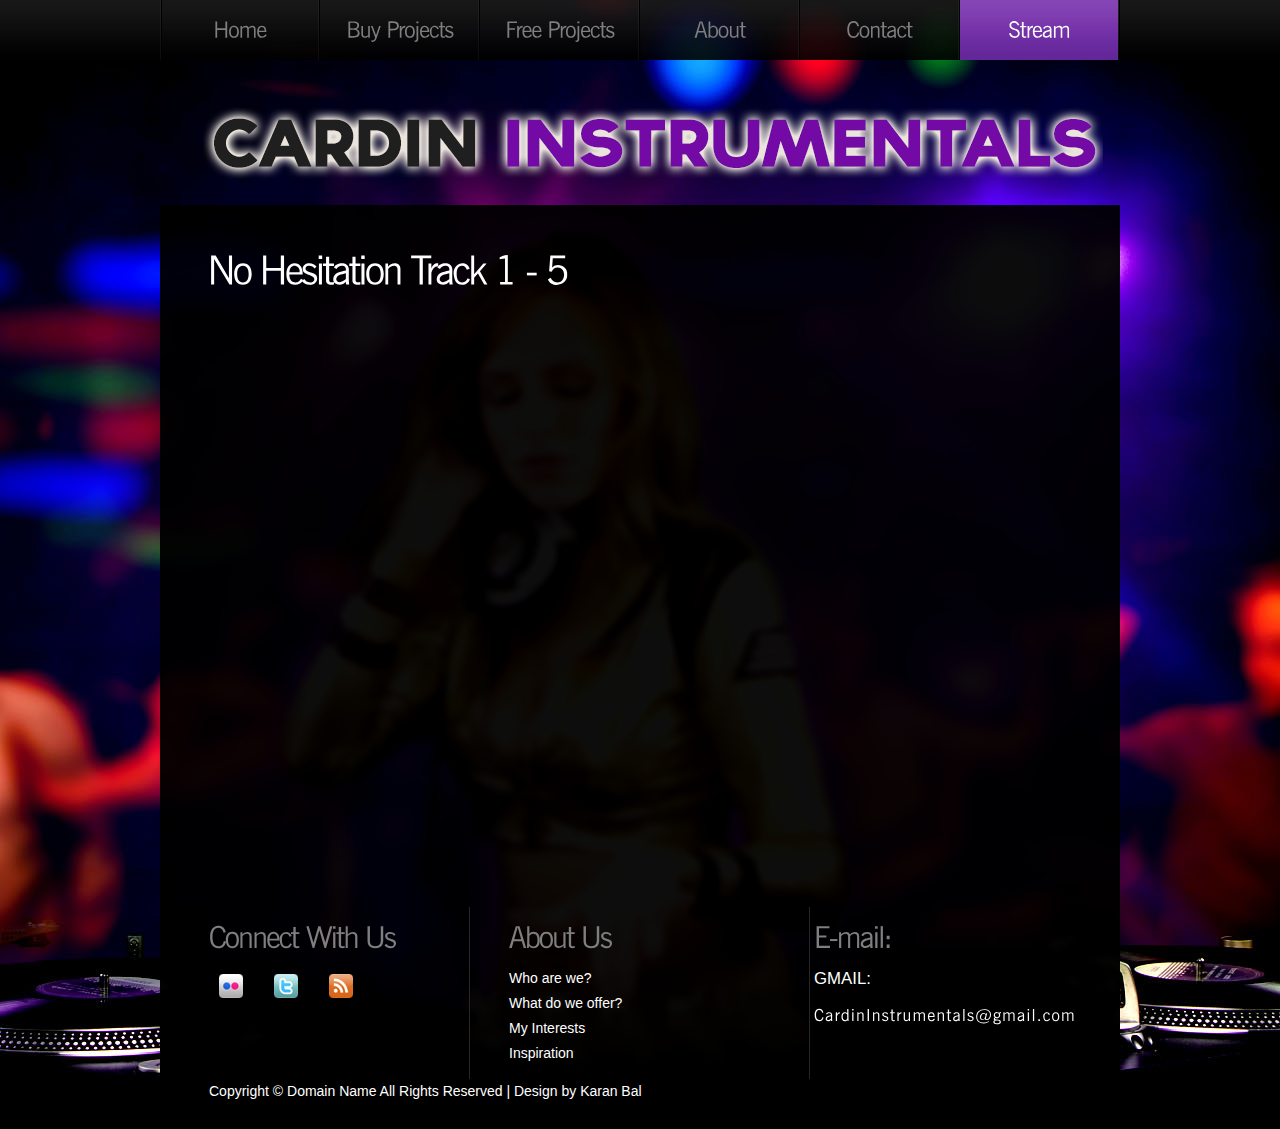
<file: stream.html>
<!DOCTYPE html>
<html lang="en">
<head>
<title>Cardin Instrumentals</title>
<meta charset="utf-8">
<link rel="stylesheet" href="css/reset.css" type="text/css" media="all">
<link rel="stylesheet" href="css/layout.css" type="text/css" media="all">
<link rel="stylesheet" href="css/style.css" type="text/css" media="all">
<script src="js/jquery-1.6.js" ></script>
<script src="js/cufon-yui.js"></script>
<script src="js/cufon-replace.js"></script>
<script src="js/NewsGoth_BT_400.font.js"></script>
<script src="js/NewsGoth_BT_700.font.js"></script>
<script src="js/atooltip.jquery.js"></script>
<!--[if lt IE 9]>
<script src="js/html5.js"></script>
<link rel="stylesheet" href="css/ie.css" type="text/css" media="all">
<![endif]-->
</head>
<body id="page2">
<div class="bg1">
  <div class="main">
    <!--header -->
    <header>
      <nav>
        <ul id="menu">
          <li><a href="index.html">Home</a></li>
          <li><a href="buy.html">Buy Projects</a></li>
          <li><a href="free.html">Free Projects</a></li>
          <li><a href="about.html">About</a></li>
          <li><a href="contacts.html">Contact</a></li>
          <li class="active"><a href="stream.html">Stream</a></li>
        </ul>
      </nav>
      <h1><a href="index.html" id="logo">Cardin Instrumentals</a></h1>
    </header>
    <!--header end-->
    <div class="box">
      <!--content -->
      <article id="content">
        <div class="wrapper">
          <h2>No Hesitation Track 1 - 5</h2>
          
          <div id = "stream1">
          <iframe width="100%" height="100" scrolling="no" frameborder="no" src="https://w.soundcloud.com/player/?url=https%3A//api.soundcloud.com/tracks/307206653&amp;auto_play=false&amp;hide_related=false&amp;show_comments=true&amp;show_user=true&amp;show_reposts=false&amp;visual=true"></iframe>
          </div>
          
          <div id = "stream2">
          <iframe width="100%" height="100" scrolling="no" frameborder="no" src="https://w.soundcloud.com/player/?url=https%3A//api.soundcloud.com/tracks/307289566&amp;auto_play=false&amp;hide_related=false&amp;show_comments=true&amp;show_user=true&amp;show_reposts=false&amp;visual=true"></iframe>
          </div>
          
          <div id ="stream3">
          <iframe width="100%" height="100" scrolling="no" frameborder="no" src="https://w.soundcloud.com/player/?url=https%3A//api.soundcloud.com/tracks/307289639&amp;auto_play=false&amp;hide_related=false&amp;show_comments=true&amp;show_user=true&amp;show_reposts=false&amp;visual=true"></iframe>
          </div>
          
          <div id = "stream4">
          <iframe width="100%" height="100" scrolling="no" frameborder="no" src="https://w.soundcloud.com/player/?url=https%3A//api.soundcloud.com/tracks/307289715&amp;auto_play=false&amp;hide_related=false&amp;show_comments=true&amp;show_user=true&amp;show_reposts=false&amp;visual=true"></iframe>
          </div>
          
          <div id = "stream5">
          <iframe width="100%" height="100" scrolling="no" frameborder="no" src="https://w.soundcloud.com/player/?url=https%3A//api.soundcloud.com/tracks/307289783&amp;auto_play=false&amp;hide_related=false&amp;show_comments=true&amp;show_user=true&amp;show_reposts=false&amp;visual=true"></iframe>
          </div>


      </article>
      <!--content end-->
      <!--footer -->
      <footer>
        <div class="line1">
          <div class="line2 wrapper">
            <div class="icons">
              <h4>Connect With Us</h4>
              <ul id="icons">
                <li><a href="#" class="normaltip"><img id = "iconinsta" src="images/icon2.jpg" alt=""></a></li>
                <li><a href="#" class="normaltip"><img id = "icontwitter" src="images/icon3.jpg" alt=""></a></li>
                <li><a href="https://www.youtube.com/channel/UCev5c9bh98_00CpngiwmlGw" class="normaltip"><img id = "iconyout" src="images/icon5.jpg" alt="Youtube"></a></li>
              </ul>
              <!-- {%FOOTER_LINK} -->
            </div>
            <div class="info">
              <h4>About Us</h4>
              <ul>
                <li><a href="#">Who are we?</a></li>
                <li><a href="#">What do we offer?</a></li>
                <li><a href="#">My Interests</a></li>
                <li><a href="#">Inspiration</a></li>
              </ul>
            </div>
            <div class="info">
              <h4></h4>
              <ul>
                <li><a href="#"></a></li>
                <li><a href="#"></a></li>
                <li><a href="#"></a></li>
              </ul>
            </div>
            <div class="phone">
              <h4>E-mail:</h4>
              <p>GMAIL:<span><br>CardinInstrumentals@gmail.com</span></p><br>
            </div>
          </div>
          Copyright &copy; <a href="#">Domain Name</a> All Rights Reserved | Design by <a target="_blank">Karan Bal</a></div>
      </footer>
      <!--footer end-->
    </div>
  </div>
</div>
<script>
$(document).ready(function () {
    //gallery
    $("#gallery1").jCarouselLite({
        btnNext: ".next",
        btnPrev: ".prev",
        mouseWheel: true,
        vertical: true,
        circular: true,
        visible: 2,
        speed: 600,
        easing: 'easeOutCirc'
    });
    Cufon.now();
})
</script>
</body>
</html>
</file>
<file: css/layout.css>
.col1, .col2, .col3, .cols {
	float:left;
}
.col1 {
	width:400px;
}
.cols {
	width:260px;
}
.col2 {
	width:580px;
}


/*======= index.html =======*/
/*======= index-1.html =======*/
/*======= index-2.html =======*/
/*======= index-3.html =======*/
/*======= index-4.html =======*/
/*======= index-5.html =======*/
#page6 .col1 {
	width:247px;
}
/*======= index-6.html =======*/
</file>
<file: css/style.css>
/* Getting the new tags to behave */
article, aside, audio, canvas, command, datalist, details, embed, figcaption, figure, footer, header, hgroup, keygen, meter, nav, output, progress, section, source, video {
	display: block;
}
mark, rp, rt, ruby, summary, time {
	display: inline
}
/* Left & Right alignment */

.left {
	float:left;
}
.right {
	float:right;
}
.wrapper {
	width:100%;
	overflow:hidden;
}
/* Global properties ======================================================== */

body {
	background: url(../images/bg.jpg) center 0 no-repeat #000;
	border:0;
	font:14px Arial, Helvetica, sans-serif;
	color:#7f7f7f;
	line-height:25px;
	min-width:960px;
 }
 .page4img3:hover {
 	border: 1px solid white;
 }
.ic, .ic a {
	border:0;
	float:right;
	background:#fff;
	color:#f00;
	width:50%;
	line-height:10px;
	font-size:10px;
	margin:-220% 0 0 0;
	overflow:hidden;
	padding:0
}
.css3 {
	border-radius: 8px;
	-moz-border-radius: 8px;
	-webkit-border-radius: 8px;
	box-shadow: 0 0 4px rgba(0, 0, 0, .4);
	-moz-box-shadow: 0 0 4px rgba(0, 0, 0, .4);
	-webkit-box-shadow: 0 0 4px rgba(0, 0, 0, .4);
	position: relative;
}
/* Global Structure ============================================================= */

.main {
	margin: 0 auto;
	width: 960px;
}
.bg1 {
	background:url(../images/bg_menu.png) 0 0 repeat-x
}
/* ============================= main layout ====================== */

a {
	color:#7f7f7f;
	text-decoration: underline;
	outline:none
}
a:hover {
	text-decoration: none
}
h1 {
	padding:35px 0 0 43px;
	font-size: 250%;
}
h2 {
	font-size:40px;
	color:#fff;
	line-height:1.2em;
	padding:20px 0 14px 0;
	letter-spacing:-3px;
	font-weight:400;
	margin-left:-2px;
}

.latestrelease {
	font-size: 40px;
	color: #fff;
	line-height:1.2em;
	letter-spacing:-3px;
	font-weight:400;
	display: inline-block;
	padding: 0 0;
	float: left;
	margin-left: 92px;
}
.nextproject {
	margin-left: 10px;
	padding: 0 0 10px 0;
	display: inline-block;
}

h2#welcom {
	font-size:61px;
	line-height:1.2em;
	padding:0 0 9px 0;
	letter-spacing:-5px;
	margin-left:-5px;
}
h2 strong {
	font-weight:700;
	color:#7532a9;
}
h3 {
	font-size:30px;
	line-height:1.2em;
	color:#7532a9;
	padding:0 0 8px 0;
	font-weight:400;
	letter-spacing:-2px;
}
h4 {
	font-size:30px;
	color:#7f7f7f;
	line-height:1.2em;
	font-weight:400;
	letter-spacing:-2px;
	padding:12px 0 11px 0
}
p {
	padding-bottom:25px;
	font-size: 120%;
}
h6 {
	color: red;
}
/* ============================= header ====================== */
header {
	height:205px;
}
.contactform {
	position: relative;
	left: 228px;
}
#logo {
	display:block;
	text-indent:-9999px;
	background:url(../images/logo.png) 0 0 no-repeat;
	width:900px;
	height:100px;
}
#menu {
	width:100%;
	overflow:hidden;
	background:url(../images/menu_line.png) 0 0 no-repeat
}
#menu > li {
	float:left;
	padding-right:2px;
	background:url(../images/menu_line.png) right 0 no-repeat
}
#menu > li > a {
	display:block;
	width:158px;
	font-size:22px;
	color:#7f7f7f;
	text-decoration:none;
	text-align:center;
	height:60px;
	line-height:60px;
	letter-spacing:-1px;
}
#menu > li > a:hover, #menu > .active > a {
	background:url(../images/menu_active.gif) top repeat-x;
	color:#fff
}
/* ============================= content ====================== */

.box {
	background:url(../images/bg_content.png) repeat;
	padding:20px 46px 50px 49px;
	overflow:hidden
}
#page1 .box {
	padding-top:34px;
}
#content {
	padding-bottom:18px;
}
.projects {
	width: 500px;
	height: 10px;
}
#stream1 {
	padding-bottom: 10px;
}
#stream2 {
	padding-bottom: 10px;
}
#stream3 {
	padding-bottom: 10px;
}
#stream4 {
	padding-bottom: 10px;
}
#stream5 {
	padding-bottom: 10px;
}
.album2 {
	display: inline-block;
	margin-left: 70px;
	transition: all 0.5s ease;	
 }
.album2:hover {
    -webkit-transform:scale(1.1); /* Safari and Chrome */
    -moz-transform:scale(1.1); /* Firefox */
    -ms-transform:scale(1.1); /* IE 9 */
    -o-transform:scale(1.1); /* Opera */
     transform:scale(1.1);
}
#download_button1 {
	position: relative;
	bottom: 105px;
	left: 140px;
	display: inline-block;
}
#download_button3 {
	position: relative;
	bottom: 106px;
	left: 165px;
}
#download_button5 {
	position: relative;
	left: 130px;
	bottom: 106px;
}
.page4img1:hover {
	border: 1px solid white;
}
.page4img5:hover {
	border: 1px solid white;
}
.artistlist  {
	color: red;
	text-decoration: none;
}
.artistlist2 {
	list-style-type: square;
}
.page3img1:hover {
	border: 1px solid white;
}
#warning {
	position: relative;
	color: indianred;
	left: 500px;
	bottom: 80px;
}
}
.album {
	display: inline-block;
}

#page2 #content {
	padding-bottom:50px;
}
#page5 #content {
	padding-bottom:40px;
}
.pad_left1 {
	padding-left: 60px;
}
.pad_bot1 {
	padding-bottom:15px;
}
.pad_bot2 {
	padding-bottom:30px;
}
.marg_right1 {
	margin-right:40px;
	display: inline-block; 
}
.marg_right2 {
	margin-left:-7px;
	display: inline-block;
	float: left;
}
#page2 .pad_bot1 {
	padding-bottom:40px;
}
#page5 .pad_bot1 {
	padding-bottom:10px;
}
#page6 .pad_left1 {
	padding-left:36px;
}
#page6 .pad_bot1 {
	padding-bottom:10px;
}
.color1 {
	color:#fff
}
.color2 {
	color:#7532a9
}
.link1 {
	color:#fff;
	text-decoration: none
}
.link1:hover {
	color:#7532a9
}
.link2 {
	color:#7532a9;
	text-decoration: none
}
.link2:hover {
	text-decoration:underline
}
.dropcap_1 {
	float:left;
	margin-top:-4px;
	width:110px;
	height:95px;
	background:url(../images/bg_dropcap.png) 0 0 no-repeat;
	margin-right:7px;
	font-size:48px;
	color:#fff;
	line-height:1.2em;
	text-align:center;
	font-weight:bold;
	letter-spacing:-4px;
	padding-top:15px;
}
.dropcap_1 span {
	display:block;
	font-size:19px;
	line-height:1.2em;
	font-weight:400;
	letter-spacing:-1px;
	margin-top:-11px
}
#gallery1 {
	height: 225px !important;
	margin-left:-7px;
}
#gallery1 li {
	overflow:inherit !important;
}
.prev, .next {
	float:right;
	background:url(../images/markers.jpg) 0 0 no-repeat;
	width:39px;
	height:39px;
	margin-right:-3px;
}
.next {
	background-position:right 0
}
.prev:hover {
	background-position: 0 bottom
}
.next:hover {
	background-position: right bottom
}
.list1 {
}
.list1 li {
	line-height:25px;
}
.list1 li a {
	color:#fff;
	text-decoration:none;
	padding-left:14px;
	background:url(../images/marker_1.gif) 0 5px no-repeat
}
.list1 li a:hover {
	color:#7532a9
}
.folio {
}
.folio dt {
	position:relative;
	width:100%;
	height:455px;
	margin-bottom:40px;
}
.folio dt img {
	position:absolute;
	top:0;
	left:0
}
.folio ul {
	float:left;
	width:260px;
}
.folio li {
	padding-bottom:40px;
}
.address {
	width:300px;
	float:left;
}
/* ============================= footer ====================== */

footer {
	height:172px;
	color:#fff;
}
footer a {
	color:#fff;
	text-decoration:none
}
footer a:hover {
	text-decoration:underline
}
.line1 {
	background:url(../images/line_vert1.gif) 260px 0 repeat-y;
	height:100%;
}
.line2 {
	background:url(../images/line_vert1.gif) 600px 0 repeat-y;
	height:100%
}
.icons {
	float:left;
	width:230px;
	padding-right:70px
}
.info {
	float:left;
	width:140px;
}
.phone {
	width:215px;
	float:left;
	padding-left:25px;
}
.phone span {
	font-size:16px;
	margin-top:-5px;
	display:block;
	line-height:1.2em;
	letter-spacing: 1px;
}
#icons {
	padding: 8px 0 0 10px;
	overflow:hidden;
}
#icons li {
	float:left;
	padding-right:6px;
}

#icontwitter {
	padding-right: 25px;
	padding-left: 25px;
}

.paypalbutton {
	padding: 0 0 0 43px;
	position: relative;
	bottom: 15px;
}
/* Tooltips */
.aToolTip {
	background: url(../images/menu_active.gif) top repeat-x;
	color:#fff;
	margin:0;
	padding:2px 10px 3px;
	font-size:11px;
	line-height:1.2em;
	position: absolute;
}
.aToolTip .aToolTipContent {
	position:relative;
	margin:0;
	padding:0;
}
/* ============================= forms ============================= */

#ContactForm {
	padding-top:2px;
	width:100%;
	overflow:hidden;
}
#ContactForm .wrapper {
	min-height:35px;
}
#ContactForm .textarea_box {
	min-height:264px;
}
#ContactForm span {
	float:left;
	width:120px;
	line-height:30px;
}
#ContactForm .button {
	margin-right:5px;
	float:right;
	font-size:25px;
	color:#7532a9;
	text-decoration:none;
	letter-spacing:-2px;
	padding:0 13px;
	line-height:26px;
	height:31px;
	background:#fff;
	box-shadow: 0 0 6px rgba(256, 256, 256, .5);
	-moz-box-shadow: 0 0 6px rgba(256, 256, 256, .5);
	-webkit-box-shadow:  0 0 6px rgba(256, 256, 256, .5);
	position: relative;
	margin-bottom:5px;
}
#ContactForm .button:hover {
	background: url(../images/menu_active.gif) top repeat-x;
	color:#fff;
	box-shadow: 0 0 6px rgba(152, 103, 190, .5);
	-moz-box-shadow: 0 0 6px rgba(152, 103, 190, .5);
	-webkit-box-shadow:  0 0 6px rgba(152, 103, 190, .5)
}
#ContactForm .input {
	margin:0;
	width:360px;
	height:16px;
	background:#fff;
	padding:7px 10px;
	color:#474747;
	font:14px Arial, Helvetica, sans-serif;
	margin:0
}
#ContactForm textarea {
	overflow: auto;
	margin:0;
	width:720px;
	height:230px;
	background:#fff;
	padding:7px 10px;
	color:#474747;
	font:14px Arial, Helvetica, sans-serif;
}



.link:hover {
  color: #2ecc71;
  border-bottom: 2px dotted #2ecc71;
}

/* css for the shiny buttons */
.btn {
  position: relative;
  cursor: pointer;
  left: 310px;
  border-radius: 5px;
  text-decoration: none;
  padding: 10px;
  font-size: 22px;
  transition: .3s;
  -webkit-transition: .3s;
  -moz-transition: .3s;
  -o-transition: .3s;
  display: inline-block;
  padding: 30px 30px;
}

.btn:hover {
  cursor: url(http://cur.cursors-4u.net/symbols/sym-1/sym46.cur), auto;
}

.purple {
  color: #9b59b6;
  border: 2px #9b59b6 solid;
}

.purple:hover {
  color: #fff;
  background-color: #9b59b6;
}

.buttons {
  padding-top: 30px;
  text-align: center;
}
</file>
<file: css/ie.css>
/* -----------------for pie------------------- */

#ContactForm .button {
	behavior: url("../js/PIE.htc");
}
</file>
